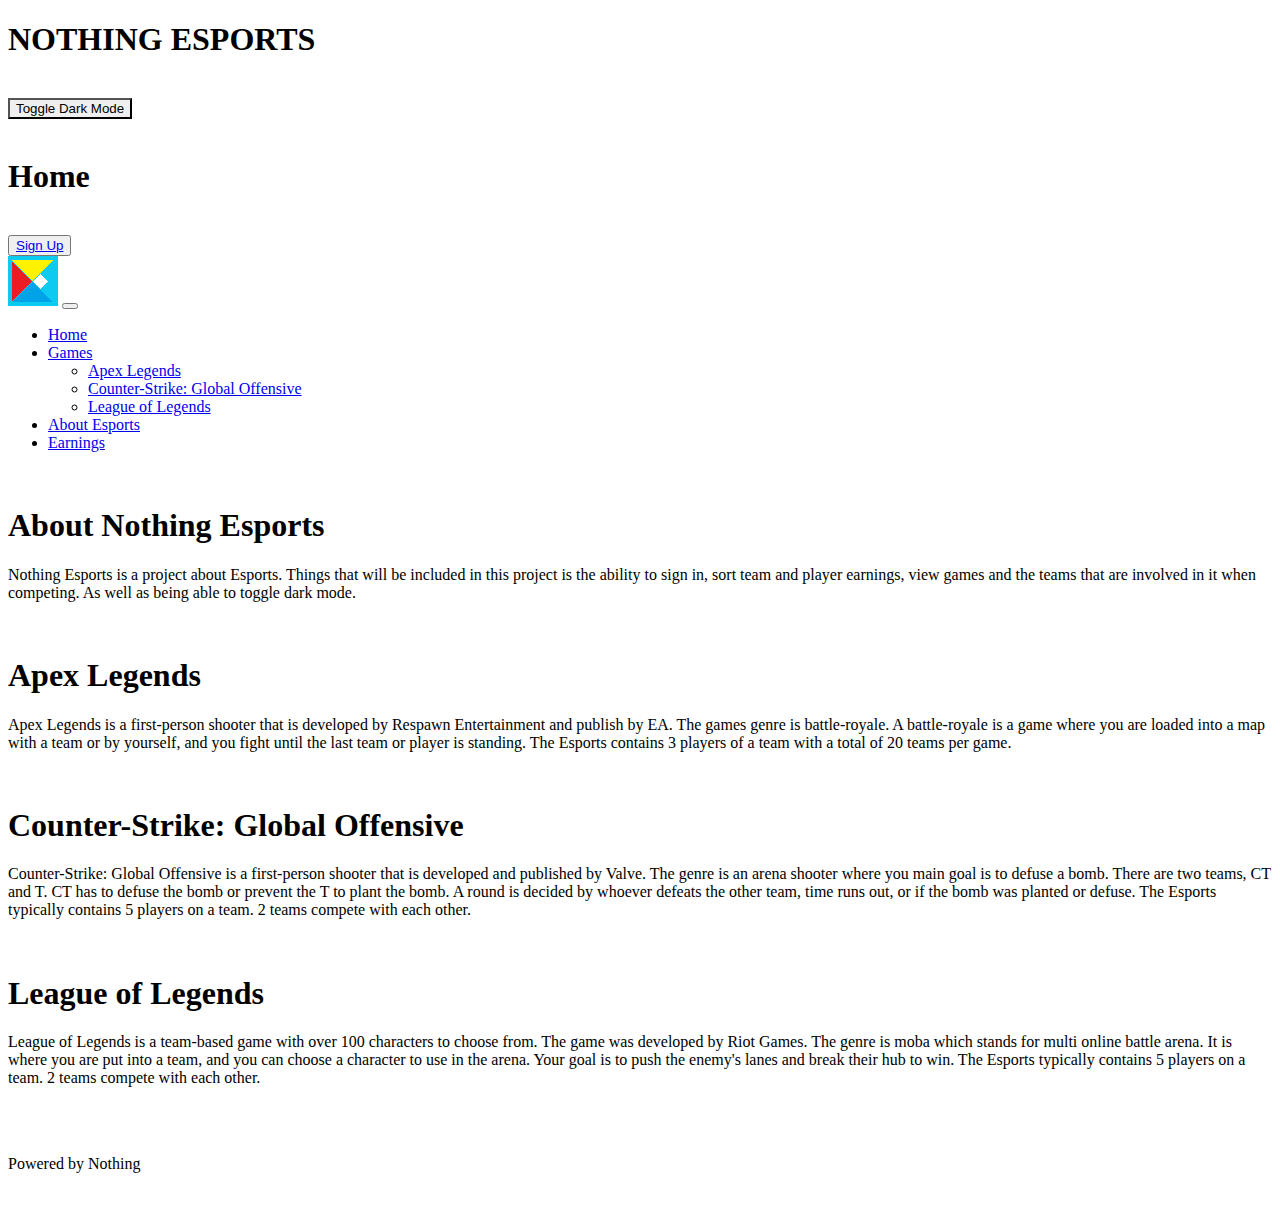
<file: index.html>
<!DOCTYPE html>
<html lang = "en">

<head>
  <meta charset = "utf-8">
  <meta name = "viewport" content = "width=device-width">
  <title>home</title>
  <link rel = "stylesheet" href = "https://cdn.jsdelivr.net/npm/bootstrap@5.1.3/dist/css/bootstrap.min.css" integrity = "sha384-1BmE4kWBq78iYhFldvKuhfTAU6auU8tT94WrHftjDbrCEXSU1oBoqyl2QvZ6jIW3" crossorigin = "anonymous">
  <link href="style.css" rel="stylesheet" type="text/css" />
</head>
<body onload = "loadUser(), getMode(), checkIfSignedIn()">
  <div class = "container-fluid">
    <div class = "row">
      <header class = "col-sm-8 bg-info text-dark">     
        <h1 class = "text-start">NOTHING ESPORTS</h1>
      </header>
      <header class = "col-sm-4 bg-info text-dark">
        <div class = "float-end"><br>
          <button class = "btn btn-dark" onclick = "toggleMode()" role = "toggleDarkMode" id = "buttonDesign">Toggle Dark Mode</button>
        </div>
      </header>
    </div>
    <div class = "row">
      <header class = "col-sm-8 bg-secondary text-white"><br>   
        <h1 class = "text-start">Home</h1>
      </header>
      <header class = "col-sm-4 bg-secondary text-white"><br>
        <button type = "button" class = "bg-success float-end"><a class = "text-white nav-link active" href = "Signup.html" id = "link"><span id = "signup">Sign Up</span></a></button>
      </header>
    </div>
    <div class = "row">
      <nav class = "col-sm-12 bg-info text-white navbar navbar-expand-lg navbar-light">
        <div class = "container-fluid">
          <img src = "Logos/WebsiteLogo.png" class = "img-fluid" alt = "Logo of the website"> 
          <button class = "navbar-toggler" type = "button" data-bs-toggle = "collapse" data-bs-target = "#navbarNavDropdown" role = "navbarNavDropdown" title = "navbarNavDropdown">
            <span class = "navbar-toggler-icon"></span>
          </button>
        <div class = "collapse navbar-collapse" id = "navbarNavDropdown">
          <ul class = "navbar-nav">
            <li class = "nav-item">
              <a class = "nav-link active" href = "index.html">Home</a>
            </li>
            <li class = "nav-item dropdown">
              <a class = "nav-link dropdown-toggle active" href = "#" id="navbarDropdownMenuLink" role = "navbarDropdownMenuLink" data-bs-toggle = "dropdown">Games</a>
              <ul class = "dropdown-menu bg-info">
                <li><a class = "dropdown-item" href = "ApexLegends.html">Apex Legends</a></li>
                <li><a class = "dropdown-item" href = "CSGO.html">Counter-Strike: Global Offensive</a></li>
                <li><a class = "dropdown-item" href = "LeagueofLegends.html">League of Legends</a></li>
              </ul>
            </li>
            <li class = "nav-item">
              <a class = "nav-link active" href = "AboutEsports.html">About Esports</a>
            </li>
            <li class = "nav-item">
              <a class = "nav-link active" href = "Earnings.html">Earnings</a>
            </li>
          </ul>
        </div>
      </div>
    </nav>
    </div><br>
    <div class = "row">
      <main class = "col-sm-6 text-center">
        <h1>About Nothing Esports</h1>
        <p>Nothing Esports is a project about Esports. Things that will be included in this project is the ability to sign in, sort team and player earnings, view games and the teams that are involved in it when competing. As well as being able to toggle dark mode.</p><br>
      </main>
      <main class = "col-sm-6 text-center">
        <h1>Apex Legends</h1>
        <p>Apex Legends is a first-person shooter that is developed by Respawn Entertainment and publish by EA. The games genre is battle-royale. A battle-royale is a game where you are loaded into a map with a team or by yourself, and you fight until the last team or player is standing. The Esports contains 3 players of a team with a total of 20 teams per game. </p><br>
        <h1>Counter-Strike: Global Offensive</h1>
        <p>Counter-Strike: Global Offensive is a first-person shooter that is developed and published by Valve. The genre is an arena shooter where you main goal is to defuse a bomb. There are two teams, CT and T. CT has to defuse the bomb or prevent the T to plant the bomb. A round is decided by whoever defeats the other team, time runs out, or if the bomb was planted or defuse. The Esports typically contains 5 players on a team. 2 teams compete with each other. </p><br>
        <h1>League of Legends</h1>
        <p>League of Legends is a team-based game with over 100 characters to choose from. The game was developed by Riot Games. The genre is moba which stands for multi online battle arena. It is where you are put into a team, and you can choose a character to use in the arena. Your goal is to push the enemy's lanes and break their hub to win. The Esports typically contains 5 players on a team. 2 teams compete with each other.</p><br>
      </main>
    </div>
    <div class = "row">
      <footer class = "col-sm-12 bg-secondary text-white"><br>
        <p class = "text-center">Powered by Nothing</p><br>
      </footer>
    </div>
  <script src = "https://cdn.jsdelivr.net/npm/bootstrap@5.1.3/dist/js/bootstrap.bundle.min.js" integrity="sha384-ka7Sk0Gln4gmtz2MlQnikT1wXgYsOg+OMhuP+IlRH9sENBO0LRn5q+8nbTov4+1p" crossorigin="anonymous"></script>
  <script src = "script.js"></script>
  </div>
</body>

</html>
</file>
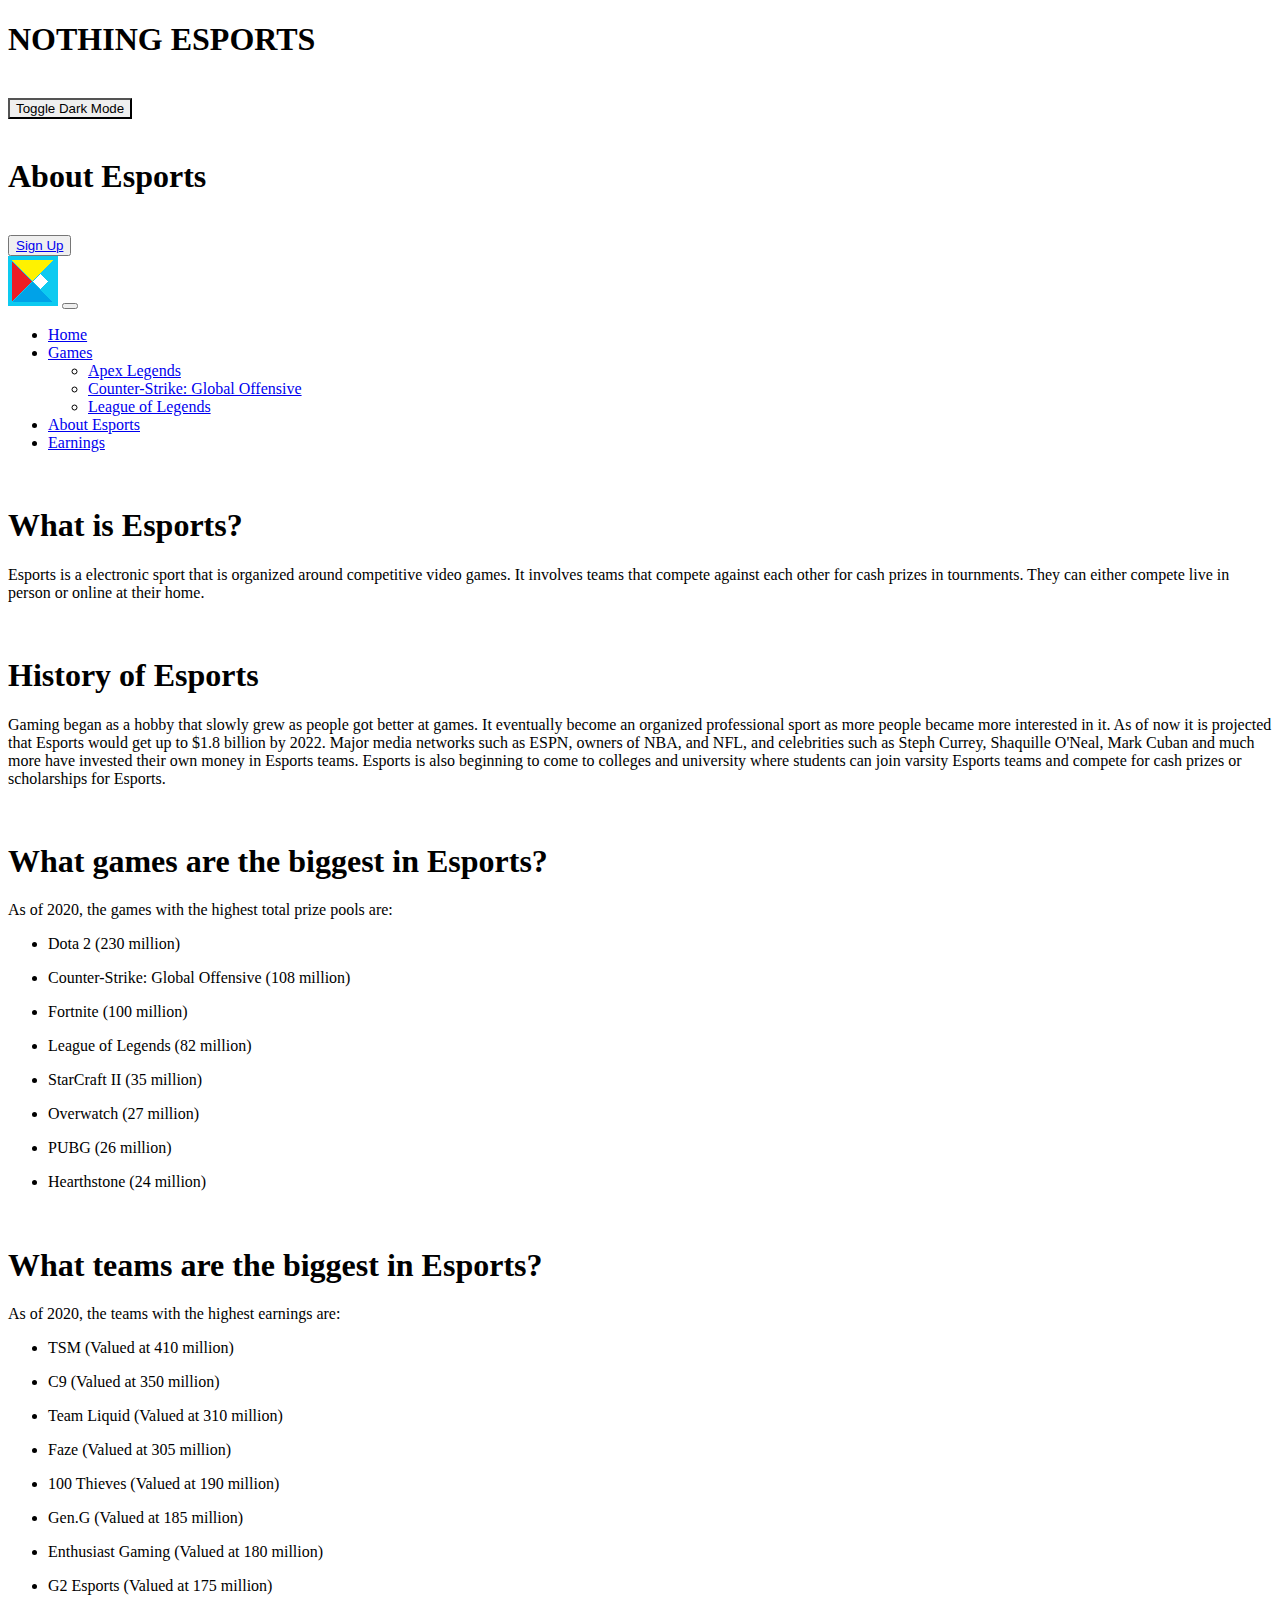
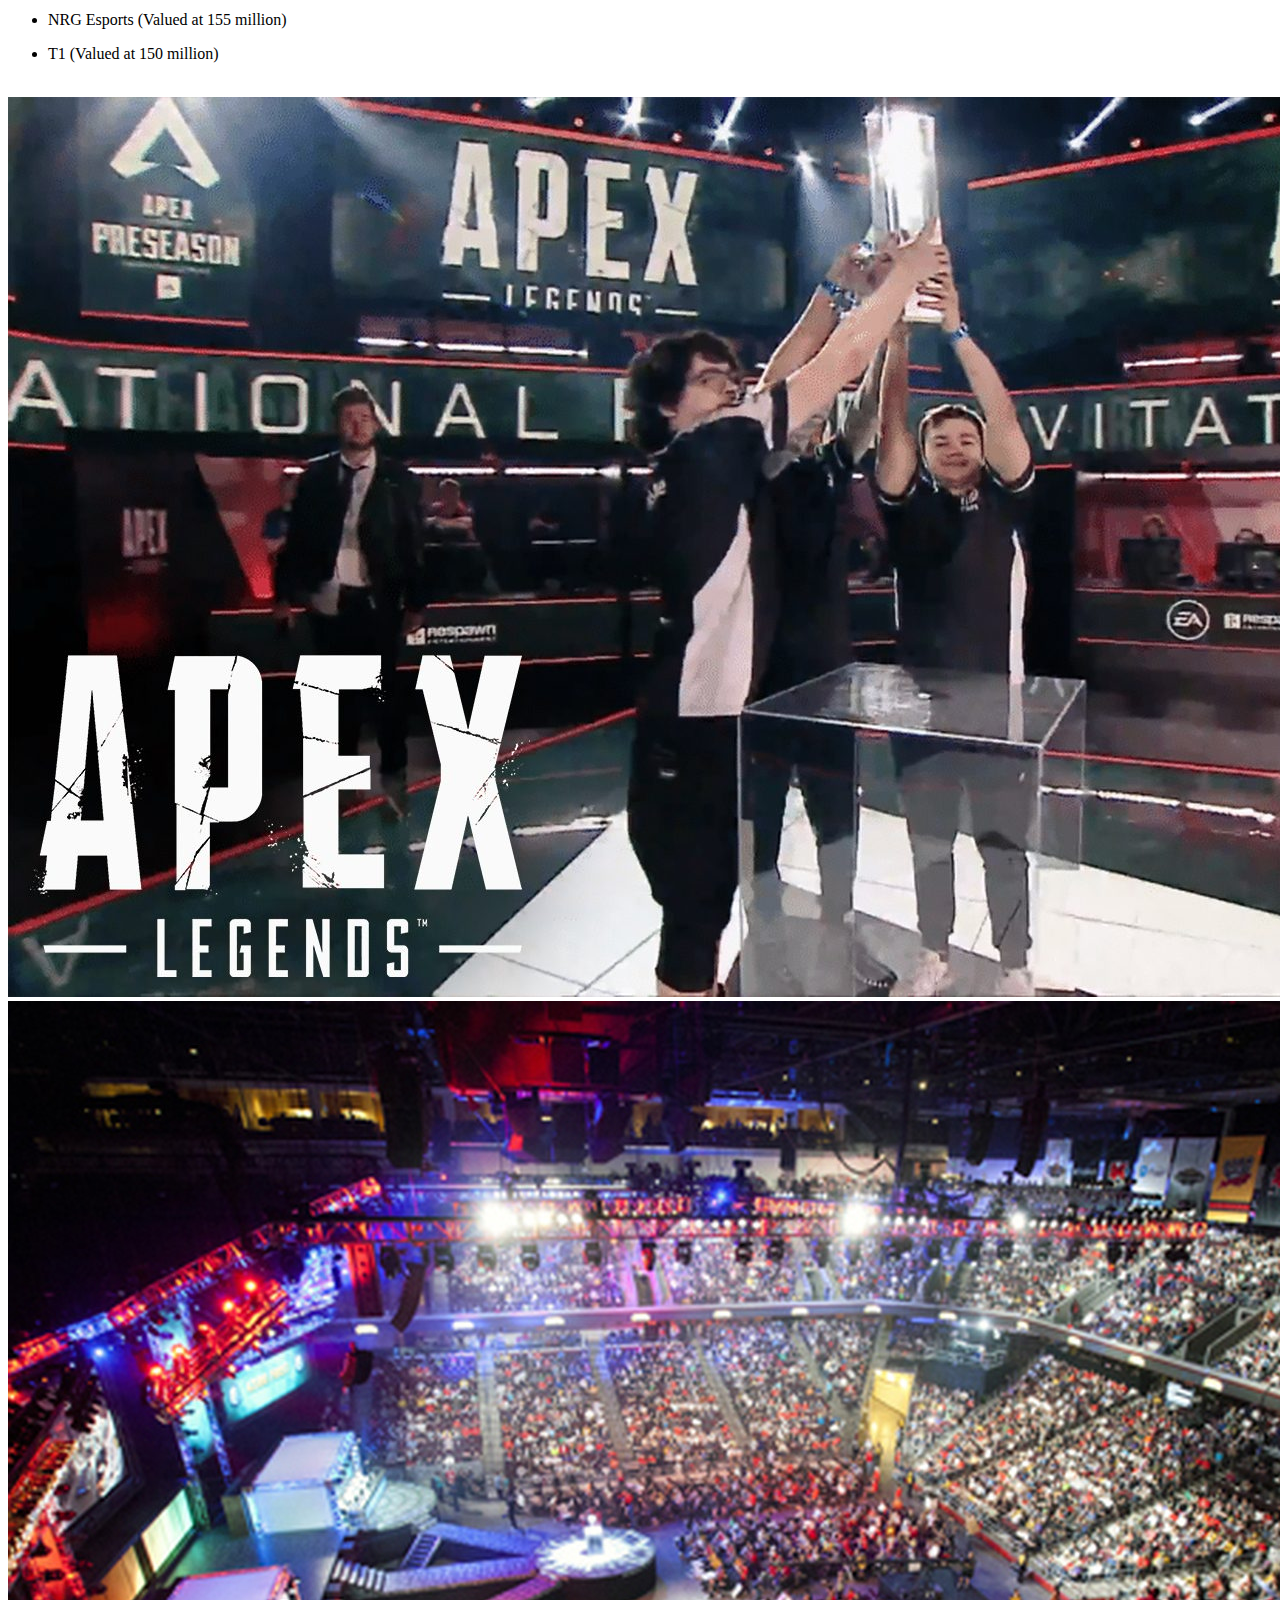
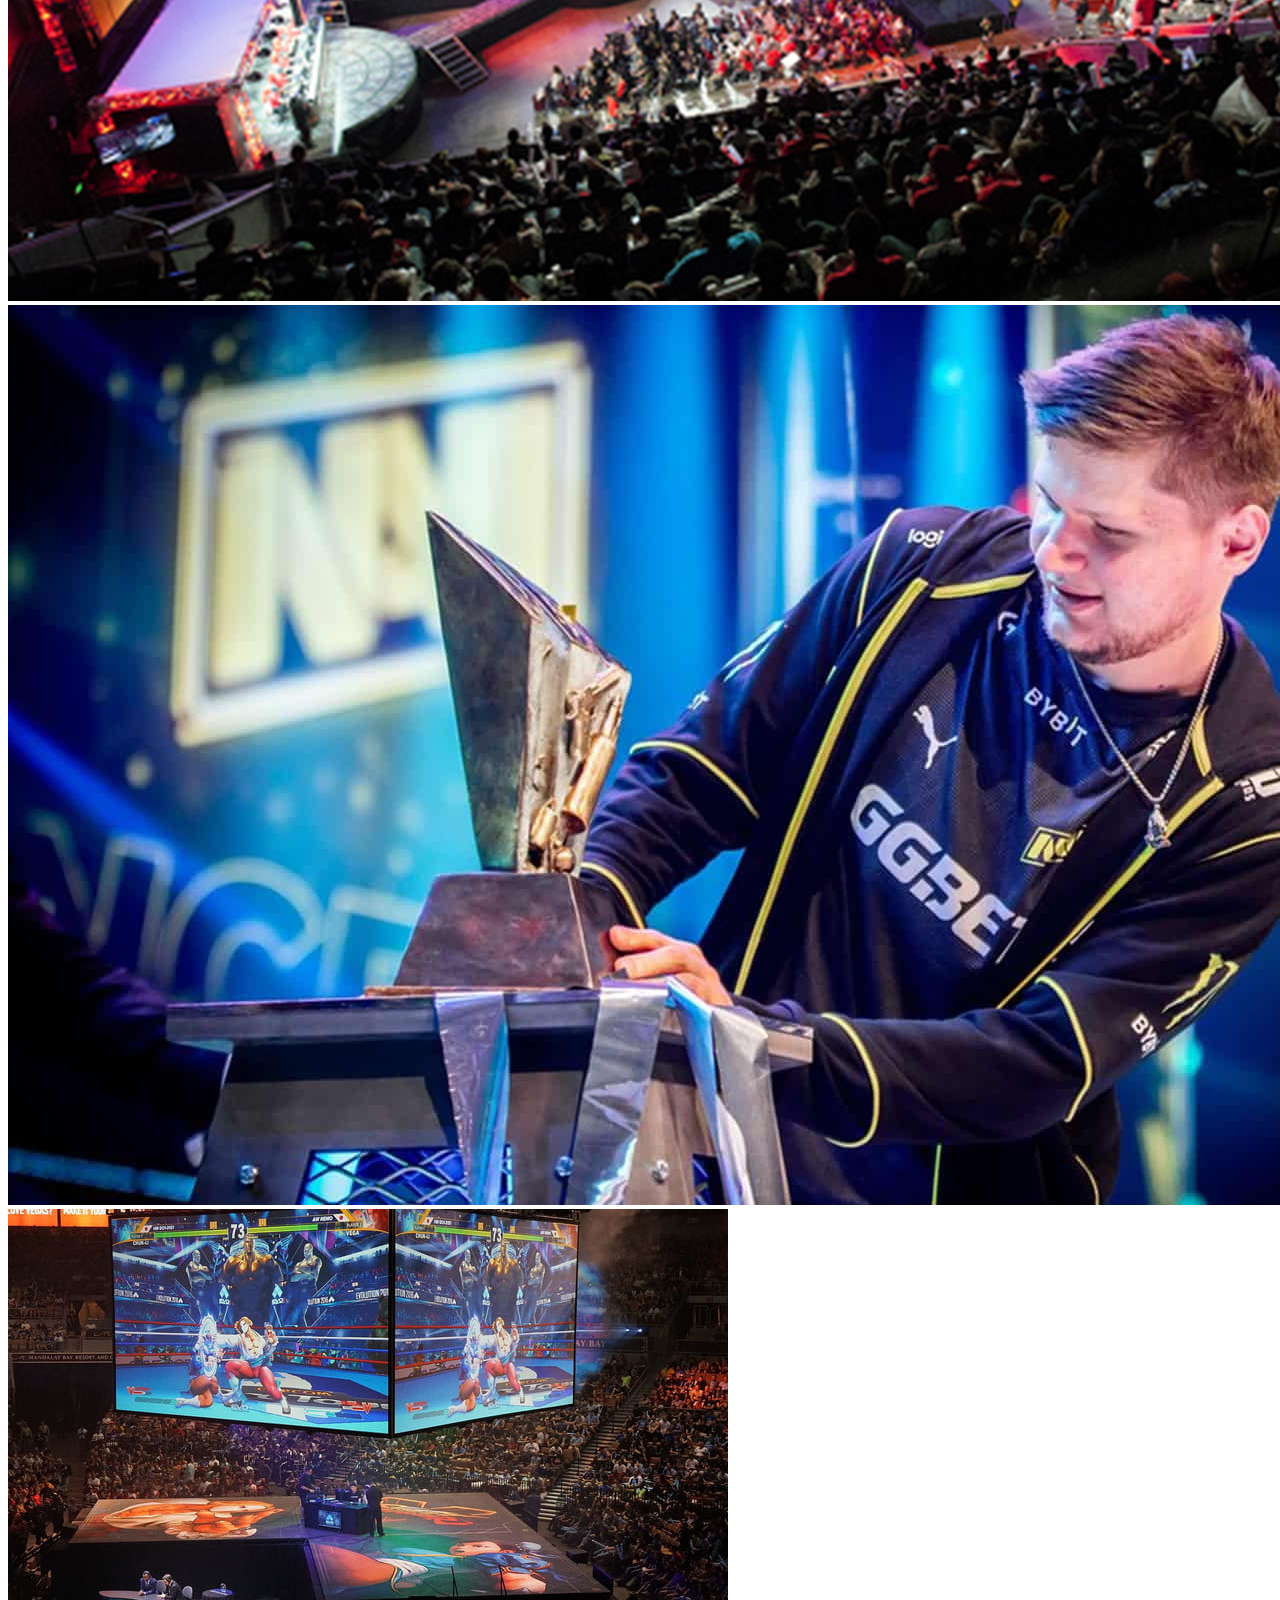
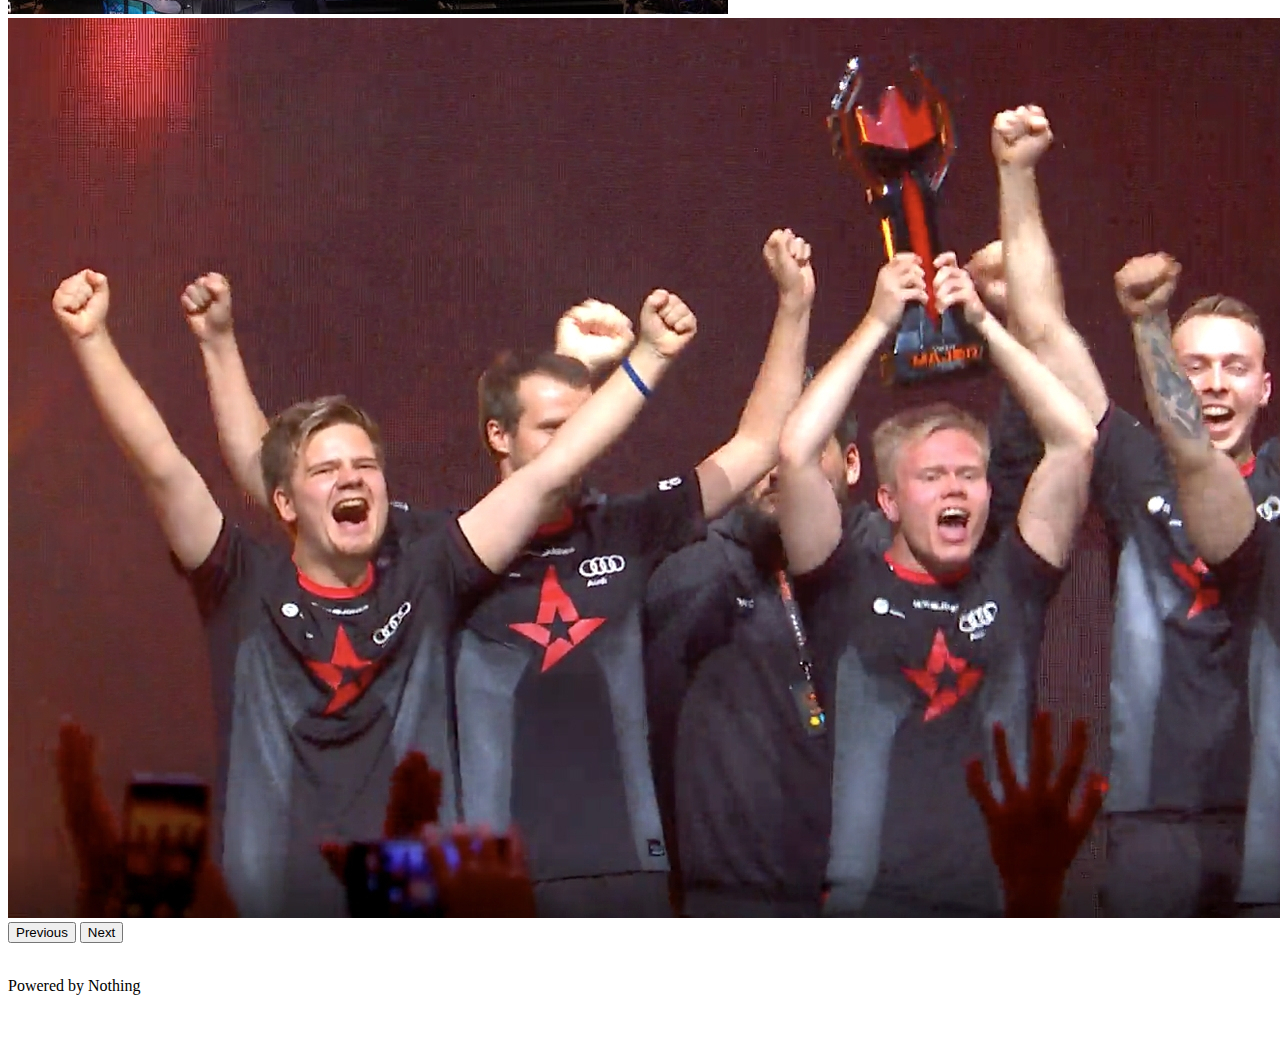
<file: AboutEsports.html>
<!DOCTYPE html>
<html lang = "en">

<head>
  <meta charset = "utf-8">
  <meta name = "viewport" content = "width=device-width">
  <title>about esports</title>
  <link rel = "stylesheet" href = "https://cdn.jsdelivr.net/npm/bootstrap@5.1.3/dist/css/bootstrap.min.css" integrity = "sha384-1BmE4kWBq78iYhFldvKuhfTAU6auU8tT94WrHftjDbrCEXSU1oBoqyl2QvZ6jIW3" crossorigin = "anonymous">
  <link href="style.css" rel="stylesheet" type="text/css" />
</head>
<body onload = "loadUser(), getMode(), checkIfSignedIn()">
  <div class = "container-fluid">
    <div class = "row">
      <header class = "col-sm-8 bg-info text-dark">     
        <h1 class = "text-start">NOTHING ESPORTS</h1>
      </header>
      <header class = "col-sm-4 bg-info text-dark"><br>
        <div class = "form-check form-switch float-end">
          <button class = "btn btn-dark" onclick = "toggleMode()" role = "toggleDarkMode" id = "buttonDesign">Toggle Dark Mode</button>
        </div>
      </header>
    </div>
    <div class = "row">
      <header class = "col-sm-8 bg-secondary text-white"><br> 
        <h1 class = "text-start">About Esports</h1>      
      </header>
      <header class = "col-sm-4 bg-secondary text-white"><br> 
        <button type = "button" class = "bg-success float-end"><a class = "text-white nav-link active" href = "Signup.html" id = "link"><span id = "signup">Sign Up</span></a></button>
      </header>
    </div>
    <div class = "row">
      <nav class = "col-sm-12 bg-info text-white navbar navbar-expand-lg navbar-light">
        <div class = "container-fluid">
          <img src = "Logos/WebsiteLogo.png" class = "img-fluid" alt = "Logo of the website">
          <button class = "navbar-toggler" type = "button" data-bs-toggle = "collapse" data-bs-target = "#navbarNavDropdown" role = "navbarNavDropdown" title = "navbarNavDropdown">
            <span class = "navbar-toggler-icon"></span>
          </button>
        <div class = "collapse navbar-collapse" id = "navbarNavDropdown">
          <ul class = "navbar-nav">
            <li class = "nav-item">
              <a class = "nav-link active" href = "index.html">Home</a>
            </li>
            <li class = "nav-item dropdown">
              <a class = "nav-link dropdown-toggle active" href = "#" id="navbarDropdownMenuLink" role = "navbarDropdownMenuLink" data-bs-toggle = "dropdown">Games</a>
              <ul class = "dropdown-menu bg-info">
                <li><a class = "dropdown-item" href = "ApexLegends.html">Apex Legends</a></li>
                <li><a class = "dropdown-item" href = "CSGO.html">Counter-Strike: Global Offensive</a></li>
                <li><a class = "dropdown-item" href = "LeagueofLegends.html">League of Legends</a></li>
              </ul>
            </li>
            <li class = "nav-item">
              <a class = "nav-link active" href = "AboutEsports.html">About Esports</a>
            </li>
            <li class = "nav-item">
              <a class = "nav-link active" href = "Earnings.html">Earnings</a>
            </li>
          </ul>
        </div>
      </div>
    </nav>
    </div><br>
    <div class = "row">
      <main class = "col-sm-6">
        <h1>What is Esports?</h1>
        <p>Esports is a electronic sport that is organized around competitive video games. It involves teams that compete against each other for cash prizes in tournments. They can either compete live in person or online at their home.</p><br>
        <h1>History of Esports</h1>
        <p>Gaming began as a hobby that slowly grew as people got better at games. It eventually become an organized professional sport as more people became more interested in it. As of now it is projected that Esports would get up to $1.8 billion by 2022. Major media networks such as ESPN, owners of NBA, and NFL, and celebrities such as Steph Currey, Shaquille O'Neal, Mark Cuban and much more have invested their own money in Esports teams. Esports is also beginning to come to colleges and university where students can join varsity Esports teams and compete for cash prizes or scholarships for Esports.</p><br>
        <h1>What games are the biggest in Esports?</h1>
        <p>As of 2020, the games with the highest total prize pools are:</p>
        <ul>
          <li><p>Dota 2 (230 million)</p></li>
          <li><p>Counter-Strike: Global Offensive (108 million)</p></li>
          <li><p>Fortnite (100 million)</p></li>
          <li><p>League of Legends (82 million)</p></li>
          <li><p>StarCraft II (35 million)</p></li>
          <li><p>Overwatch (27 million)</p></li>
          <li><p>PUBG (26 million)</p></li>
          <li><p>Hearthstone (24 million)</p></li>
        </ul>
        <br>
        <h1>What teams are the biggest in Esports?</h1>
        <!-- https://www.forbes.com/sites/christinasettimi/2020/12/05/the-most-valuable-esports-companies-2020/?sh=2332afe673d0 -->
        <p>As of 2020, the teams with the highest earnings are:</p>
        <ul>
          <li><p>TSM (Valued at 410 million)</p></li>
          <li><p>C9 (Valued at 350 million)</p></li>
          <li><p>Team Liquid (Valued at 310 million)</p></li>
          <li><p>Faze (Valued at 305 million)</p></li>
          <li><p>100 Thieves (Valued at 190 million)</p></li>
          <li><p>Gen.G (Valued at 185 million)</p></li>
          <li><p>Enthusiast Gaming (Valued at 180 million)</p></li>
          <li><p>G2 Esports (Valued at 175 million)</p></li>
          <li><p>NRG Esports (Valued at 155 million)</p></li>
          <li><p>T1 (Valued at 150 million)</p></li>
        </ul>
        <br>
      </main>
      <main class = "col-sm-6">
        <!--https://getbootstrap.com/docs/5.1/components/carousel/ with controls carousel-->
        <div id = "carouselControl" class = "carousel slide" data-bs-ride = "carousel">
          <div class = "carousel-inner">
            <div class = "carousel-item active">
              <img src = "CarouselImages/TSMALWIN.jpg" class = "d-block w-100" alt = "Team Solomid Apex Legends team lifting trophy">
            </div>
            <div class = "carousel-item">
              <img src = "CarouselImages/LOLLIVETOURNAMENT.jpg" class = "d-block w-100" alt = "Indoor stadium of League of Legends tournament">
            </div>
            <div class = "carousel-item">
              <img src = "CarouselImages/S1MPLE.jpg" class = "d-block w-100" alt = "S1mple from the team NaVi standing beside trophy">
            </div>
            <div class = "carousel-item">
              <img src = "CarouselImages/EVO.jpg" class = "d-block w-100" alt = "Indoor stadium of EVO tournment">
            </div>
            <div class = "carousel-item">
              <img src = "CarouselImages/ASTRALIS.jpg" class = "d-block w-100" alt = "Astralis CSGO team lifting trophy">
            </div>
          </div>
          <button class = "carousel-control-prev" type = "button" data-bs-target = "#carouselControl" data-bs-slide = "prev">
            <span class = "carousel-control-prev-icon"></span>
            <span class = "visually-hidden">Previous</span>
          </button>
          <button class = "carousel-control-next" type = "button" data-bs-target = "#carouselControl" data-bs-slide = "next">
            <span class = "carousel-control-next-icon"></span>
            <span class = "visually-hidden">Next</span>
          </button>
        </div>
      </main>
    </div>
    <div class = "row">
      <footer class = "col-sm-12 bg-secondary text-white"><br>
        <p class = "text-center">Powered by Nothing</p><br>
      </footer>
    </div>
  <script src = "https://cdn.jsdelivr.net/npm/bootstrap@5.1.3/dist/js/bootstrap.bundle.min.js" integrity="sha384-ka7Sk0Gln4gmtz2MlQnikT1wXgYsOg+OMhuP+IlRH9sENBO0LRn5q+8nbTov4+1p" crossorigin="anonymous"></script>
  <script src = "script.js"></script>
  </div>
</body>
</html>
</file>
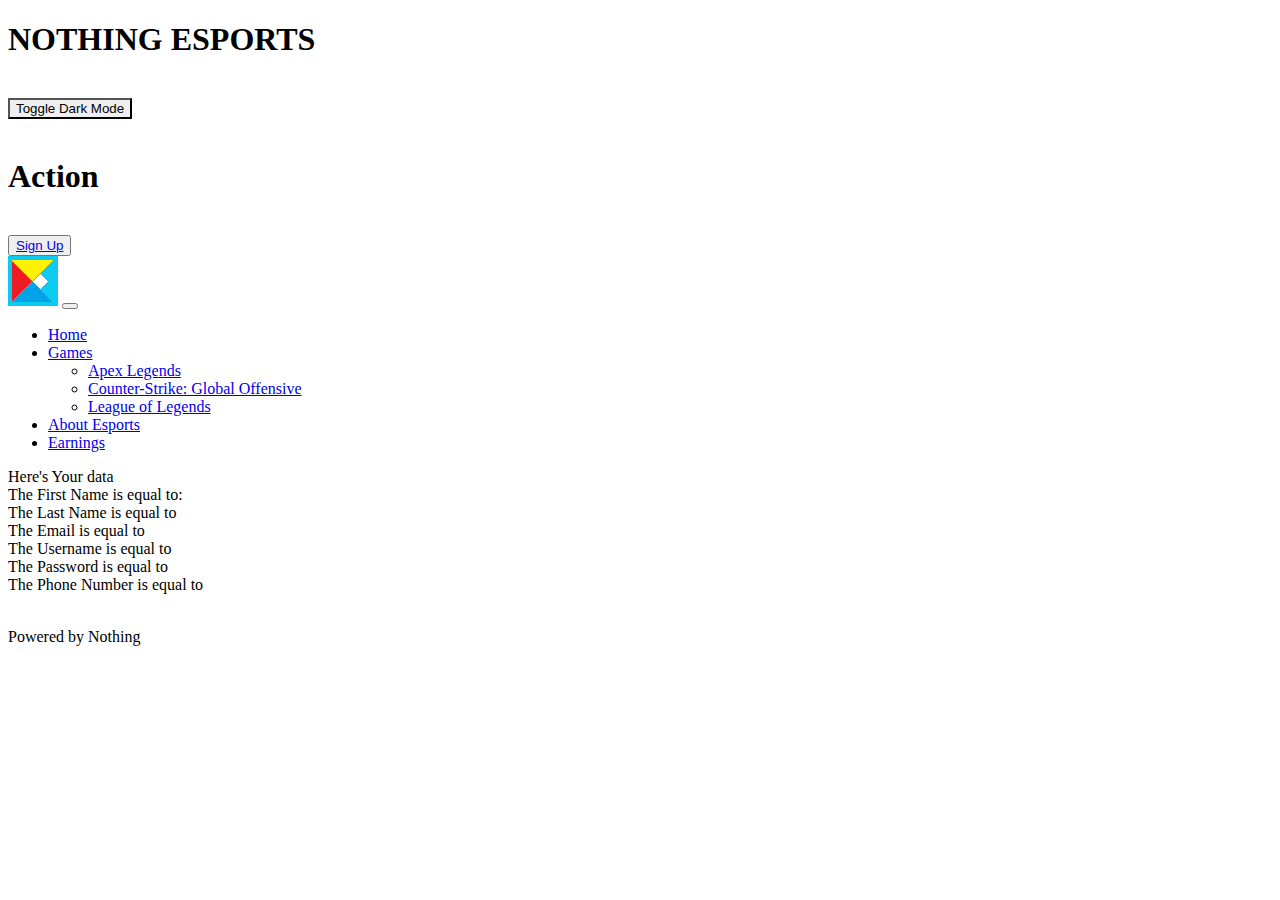
<file: Action.html>
<!DOCTYPE html>
<html lang = "en">

<head>
  <meta charset = "utf-8">
  <meta name = "viewport" content = "width=device-width">
  <title>action</title>
  <link rel = "stylesheet" href = "https://cdn.jsdelivr.net/npm/bootstrap@5.1.3/dist/css/bootstrap.min.css" integrity = "sha384-1BmE4kWBq78iYhFldvKuhfTAU6auU8tT94WrHftjDbrCEXSU1oBoqyl2QvZ6jIW3" crossorigin = "anonymous">
  <link href="style.css" rel="stylesheet" type="text/css" />
</head>
<body onload = "addValues(), loadUser(), getMode(), checkIfSignedIn()">
  <div class = "container-fluid">
    <div class = "row">
      <header class = "col-sm-8 bg-info text-dark">     
        <h1 class = "text-start">NOTHING ESPORTS</h1>
      </header>
      <header class = "col-sm-4 bg-info text-dark"><br>
        <div class = "form-check form-switch float-end">
          <button class = "btn btn-dark" onclick = "toggleMode()" role = "toggleDarkMode" id = "buttonDesign">Toggle Dark Mode</button>
        </div>
      </header>
    </div>
    <div class = "row">
      <header class = "col-sm-8 bg-secondary text-white"><br>   
        <h1 class = "text-start">Action</h1>
      </header>
      <header class = "col-sm-4 bg-secondary text-white"><br>
        <button type = "button" class = "bg-success float-end"><a class = "text-white nav-link active" href = "Signup.html" id = "link"><span id = "signup">Sign Up</span></a></button>  
      </header>
    </div>
    <div class = "row">
      <nav class = "col-sm-12 bg-info text-white navbar navbar-expand-lg navbar-light">
        <div class = "container-fluid">
          <img src = "Logos/WebsiteLogo.png" class = "img-fluid" alt = "Logo of the website"> 
          <button class = "navbar-toggler" type = "button" data-bs-toggle = "collapse" data-bs-target = "#navbarNavDropdown" role = "navbarNavDropdown" title = "navbarNavDropdown">
            <span class = "navbar-toggler-icon"></span>
          </button>
        <div class = "collapse navbar-collapse" id = "navbarNavDropdown">
          <ul class = "navbar-nav">
            <li class = "nav-item">
              <a class = "nav-link active" href = "index.html">Home</a>
            </li>
            <li class = "nav-item dropdown">
              <a class = "nav-link dropdown-toggle active" href = "#" id="navbarDropdownMenuLink" role = "navbarDropdownMenuLink" data-bs-toggle = "dropdown"">Games</a>
              <ul class = "dropdown-menu bg-info">
                <li><a class = "dropdown-item" href = "ApexLegends.html">Apex Legends</a></li>
                <li><a class = "dropdown-item" href = "CSGO.html">Counter-Strike: Global Offensive</a></li>
                <li><a class = "dropdown-item" href = "LeagueofLegends.html">League of Legends</a></li>
              </ul>
            </li>
            <li class = "nav-item">
              <a class = "nav-link active" href = "AboutEsports.html">About Esports</a>
            </li>
            <li class = "nav-item">
              <a class = "nav-link active" href = "Earnings.html">Earnings</a>
            </li>
          </ul>
        </div>
      </div>
    </nav>
    </div>
    <div class = "row">
      <main class = "col-sm-12">
        <div id = "action-container">
        <div id = "heresdata">
          Here's Your data
        </div>
          The First Name is equal to: <span id = "data"> First Name</span><br> 
          The Last Name is equal to <span id = "data1"> Last Name</span><br>
          The Email is equal to <span id = "data2"> Email</span><br>
          The Username is equal to <span id = "data3"> Username</span><br>
          The Password is equal to <span id = "data4"> Password</span><br>
          The Phone Number is equal to <span id = "data5"> Phone Number</span><br>
        </div>
      </main>
    </div>
    <div class = "row">
      <footer class = "col-sm-12 bg-secondary text-white"><br>
        <p class = "text-center">Powered by Nothing</p><br>
      </footer>
    </div>
  <script src = "https://cdn.jsdelivr.net/npm/bootstrap@5.1.3/dist/js/bootstrap.bundle.min.js" integrity="sha384-ka7Sk0Gln4gmtz2MlQnikT1wXgYsOg+OMhuP+IlRH9sENBO0LRn5q+8nbTov4+1p" crossorigin="anonymous"></script>
  <script src = "script.js"></script>
  </div>
</body>

</html>
</file>
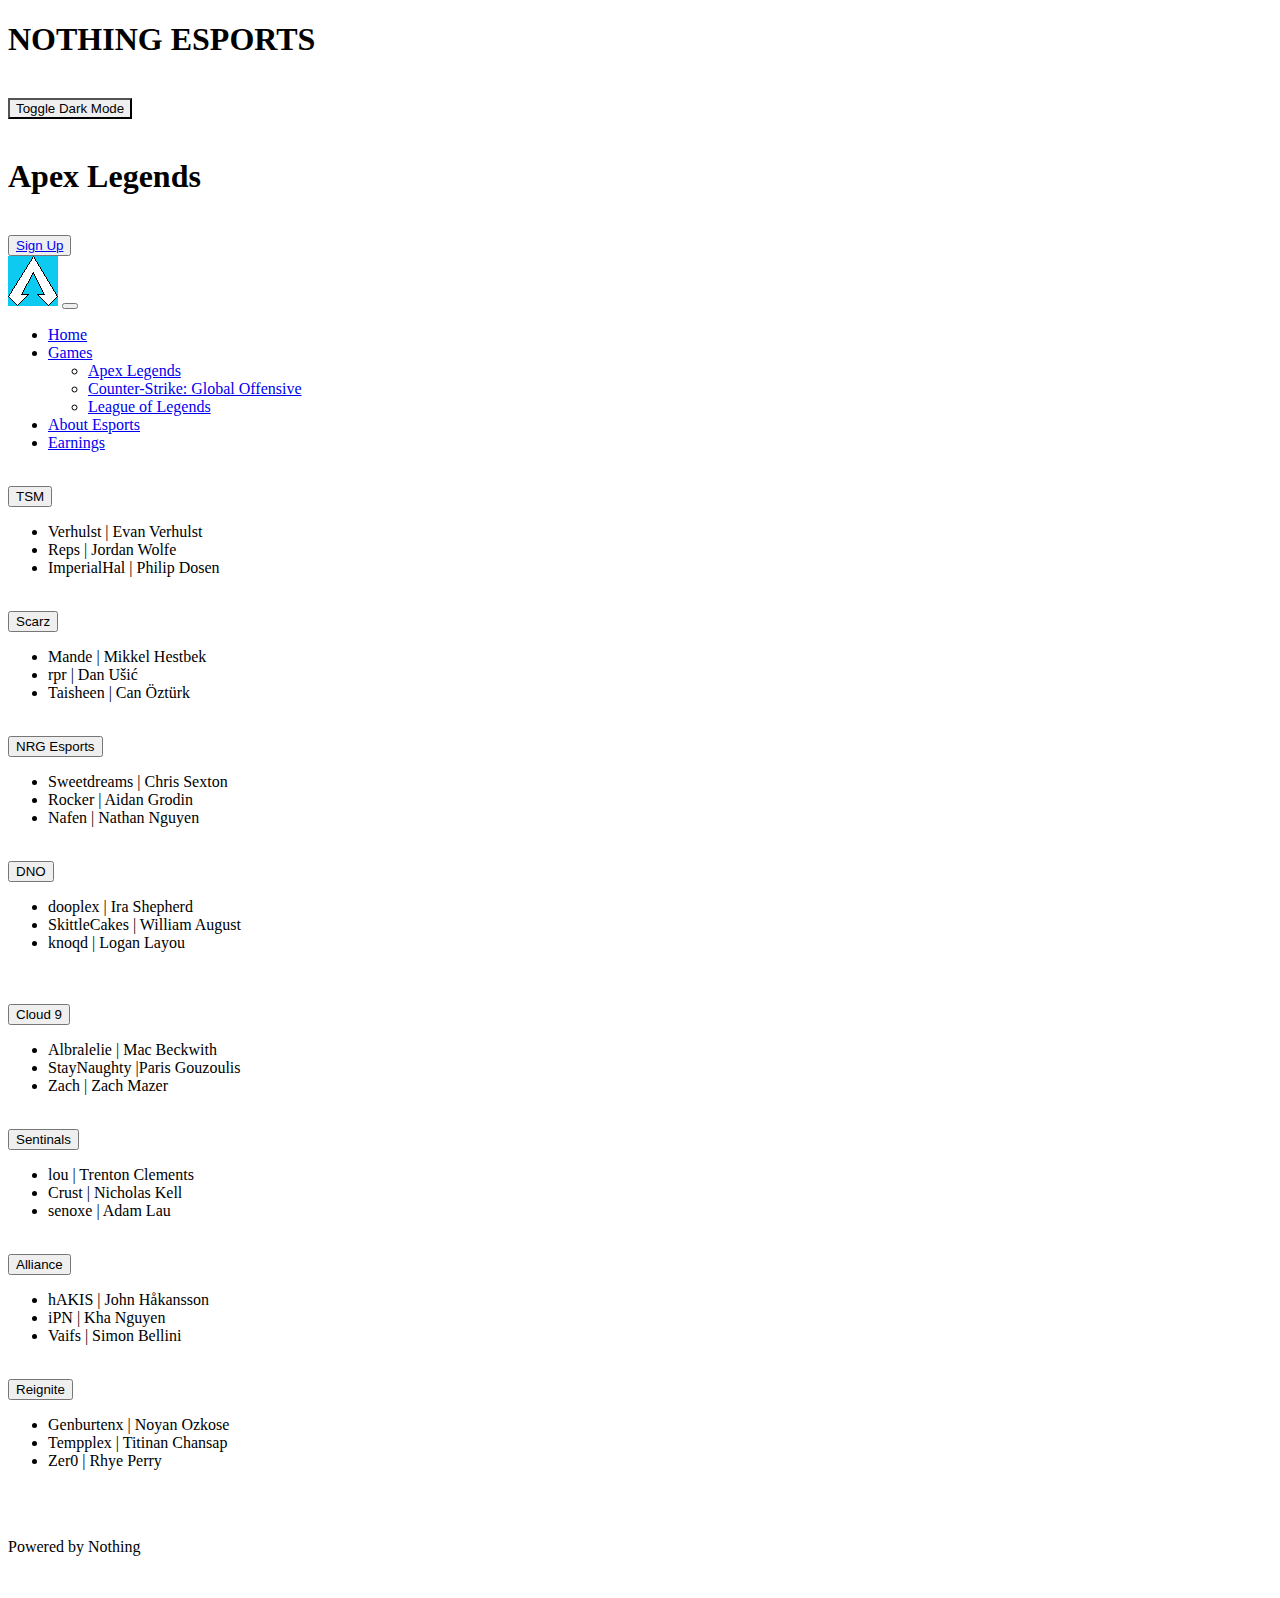
<file: ApexLegends.html>
<!DOCTYPE html>
<html lang = "en">

<head>
  <meta charset = "utf-8">
  <meta name = "viewport" content = "width=device-width">
  <title>apex legends</title>
  <link rel = "stylesheet" href = "https://cdn.jsdelivr.net/npm/bootstrap@5.1.3/dist/css/bootstrap.min.css" integrity = "sha384-1BmE4kWBq78iYhFldvKuhfTAU6auU8tT94WrHftjDbrCEXSU1oBoqyl2QvZ6jIW3" crossorigin = "anonymous">
  <link href="style.css" rel="stylesheet" type="text/css" />
</head>
<body onload = "loadUser(), getMode(), checkIfSignedIn()">
  <div class = "container-fluid">
    <div class = "row">
      <header class = "col-sm-8 bg-info text-dark">     
        <h1 class = "text-start">NOTHING ESPORTS</h1>
      </header>
      <header class = "col-sm-4 bg-info text-dark"><br>
        <div class = "form-check form-switch float-end">
          <button class = "btn btn-dark" onclick = "toggleMode()" role = "toggleDarkMode" id = "buttonDesign">Toggle Dark Mode</button>
        </div>
      </header>
    </div>
    <div class = "row">
      <header class = "col-sm-8 bg-secondary text-white"><br> 
        <h1 class = "text-start">Apex Legends</h1>      
      </header>
      <header class = "col-sm-4 bg-secondary text-white"><br> 
        <button type = "button" class = "bg-success float-end"><a class = "text-white nav-link active" href = "Signup.html" id = "link"><span id = "signup">Sign Up</span></a></button>   
      </header>
    </div>
    <div class = "row">
      <nav class = "col-sm-12 bg-info text-white navbar navbar-expand-lg navbar-light">
        <div class = "container-fluid">
          <img src = "Logos/ApexLogo.png" class = "img-fluid" alt = "Logo of Apex Legends">
          <button class = "navbar-toggler" type = "button" data-bs-toggle = "collapse" data-bs-target = "#navbarNavDropdown" role = "navbarNavDropdown" title = "navbarNavDropdown">
            <span class = "navbar-toggler-icon"></span>
          </button>
        <div class = "collapse navbar-collapse" id = "navbarNavDropdown">
          <ul class = "navbar-nav">
            <li class = "nav-item">
              <a class = "nav-link active" href = "index.html">Home</a>
            </li>
            <li class = "nav-item dropdown">
              <a class = "nav-link dropdown-toggle active" href = "#" id="navbarDropdownMenuLink" role = "navbarDropdownMenuLink" data-bs-toggle = "dropdown">Games</a>
              <ul class = "dropdown-menu bg-info">
                <li><a class = "dropdown-item" href = "ApexLegends.html">Apex Legends</a></li>
                <li><a class = "dropdown-item" href = "CSGO.html">Counter-Strike: Global Offensive</a></li>
                <li><a class = "dropdown-item" href = "LeagueofLegends.html">League of Legends</a></li>
              </ul>
            </li>
            <li class = "nav-item">
              <a class = "nav-link active" href = "AboutEsports.html">About Esports</a>
            </li>
            <li class = "nav-item">
              <a class = "nav-link active" href = "Earnings.html">Earnings</a>
            </li>
          </ul>
        </div>
      </div>
    </nav>
    </div>
    <div class = "row">
      <main class = "col-sm-6 text-center"><br>
        <div class = "container-fluid">
          <button class = "navbar-toggler" type = "button" data-bs-toggle = "collapse" data-bs-target = "#TSMDropdown" role = "TSMDropdown">
            <span class = "btn btn-dark">TSM</span>
          </button>
          <div class = "collapse" id = "TSMDropdown">
            <ul class = "navbar-nav btn btn-dark">
              <li>
                Verhulst | Evan Verhulst
              </li>
              <li>
                Reps | Jordan Wolfe
              </li>
              <li>
                ImperialHal | Philip Dosen
              </li>
            </ul>
          </div>
        </div><br>
        <div class = "container-fluid">
          <button class = "navbar-toggler" type = "button" data-bs-toggle = "collapse" data-bs-target = "#SZDropdown" role = "SZDropdown">
            <span class = "btn btn-dark">Scarz</span>
          </button>
          <div class = "collapse" id = "SZDropdown">
            <ul class = "navbar-nav btn btn-dark">
              <li>
                Mande	| Mikkel Hestbek
              </li>
              <li>
                rpr | Dan Ušić
              </li>
              <li>
                Taisheen | Can Öztürk
              </li>
            </ul>
          </div>
        </div><br>
        <div class = "container-fluid">
          <button class = "navbar-toggler" type = "button" data-bs-toggle = "collapse" data-bs-target = "#NRGDropdown" role = "NRGDropdown">
            <span class = "btn btn-dark">NRG Esports</span>
          </button>
          <div class = "collapse" id = "NRGDropdown">
            <ul class = "navbar-nav btn btn-dark">
              <li>
                Sweetdreams | Chris Sexton
              </li>
              <li>
                Rocker | Aidan Grodin
              </li>
              <li>
                Nafen | Nathan Nguyen
              </li>
            </ul>
          </div>
        </div><br>
        <div class = "container-fluid">
          <button class = "navbar-toggler" type = "button" data-bs-toggle = "collapse" data-bs-target = "#DNODropdown" role = "DNODropdown">
            <span class = "btn btn-dark">DNO</span>
          </button>
          <div class = "collapse" id = "DNODropdown">
            <ul class = "navbar-nav btn btn-dark">
              <li>
                dooplex	| Ira Shepherd	
              </li>
              <li>
                SkittleCakes | William August	
              </li>
              <li>
                 knoqd | Logan Layou
              </li>
            </ul>
          </div>
        </div><br>
      </main>
      <main class = "col-sm-6 text-center"><br>
        <div class = "container-fluid">
          <button class = "navbar-toggler" type = "button" data-bs-toggle = "collapse" data-bs-target = "#C9Dropdown" role = "C9Dropdown">
            <span class = "btn btn-dark">Cloud 9</span>
          </button>
          <div class = "collapse" id = "C9Dropdown">
            <ul class = "navbar-nav btn btn-dark">
              <li>
                Albralelie | Mac Beckwith
              </li>
              <li>
                StayNaughty |Paris Gouzoulis
              </li>
              <li>
                Zach | Zach Mazer
              </li>
            </ul>
          </div>
        </div><br>
        <div class = "container-fluid">
          <button class = "navbar-toggler" type = "button" data-bs-toggle = "collapse" data-bs-target = "#SenDropdown" role = "SenDropdown">
            <span class = "btn btn-dark">Sentinals</span>
          </button>
          <div class = "collapse" id = "SenDropdown">
            <ul class = "navbar-nav btn btn-dark">
              <li>
                lou | Trenton Clements
              </li>
              <li>
                Crust | Nicholas Kell
              </li>
              <li>
                senoxe | Adam Lau
              </li>
            </ul>
          </div>
        </div><br>
        <div class = "container-fluid">
          <button class = "navbar-toggler" type = "button" data-bs-toggle = "collapse" data-bs-target = "#AllianceDropdown" role = "C9Dropdown">
            <span class = "btn btn-dark">Alliance</span>
          </button>
          <div class = "collapse" id = "AllianceDropdown">
            <ul class = "navbar-nav btn btn-dark">
              <li>
                hAKIS	| John Håkansson
              </li>
              <li>
                iPN | Kha Nguyen
              </li>
              <li>
                 Vaifs | Simon Bellini
              </li>
            </ul>
          </div>
        </div><br>
        <div class = "container-fluid">
          <button class = "navbar-toggler" type = "button" data-bs-toggle = "collapse" data-bs-target = "#RigDropdown" role = "RigDropdown">
            <span class = "btn btn-dark">Reignite</span>
          </button>
          <div class = "collapse" id = "RigDropdown">
            <ul class = "navbar-nav btn btn-dark">
              <li>
                Genburtenx | Noyan Ozkose	
              </li>
              <li>
                Tempplex | Titinan Chansap	
              </li>
              <li>
                Zer0 | Rhye Perry
              </li>
            </ul>
          </div>
        </div><br>
      </main>
    </div>
    <div class = "row">
      <footer class = "col-sm-12 bg-secondary text-white"><br>
        <p class = "text-center">Powered by Nothing</p><br>
      </footer>
    </div>
  <script src = "https://cdn.jsdelivr.net/npm/bootstrap@5.1.3/dist/js/bootstrap.bundle.min.js" integrity="sha384-ka7Sk0Gln4gmtz2MlQnikT1wXgYsOg+OMhuP+IlRH9sENBO0LRn5q+8nbTov4+1p" crossorigin="anonymous"></script>
  <script src = "script.js"></script>
  </div>
</body>

</html>
</file>
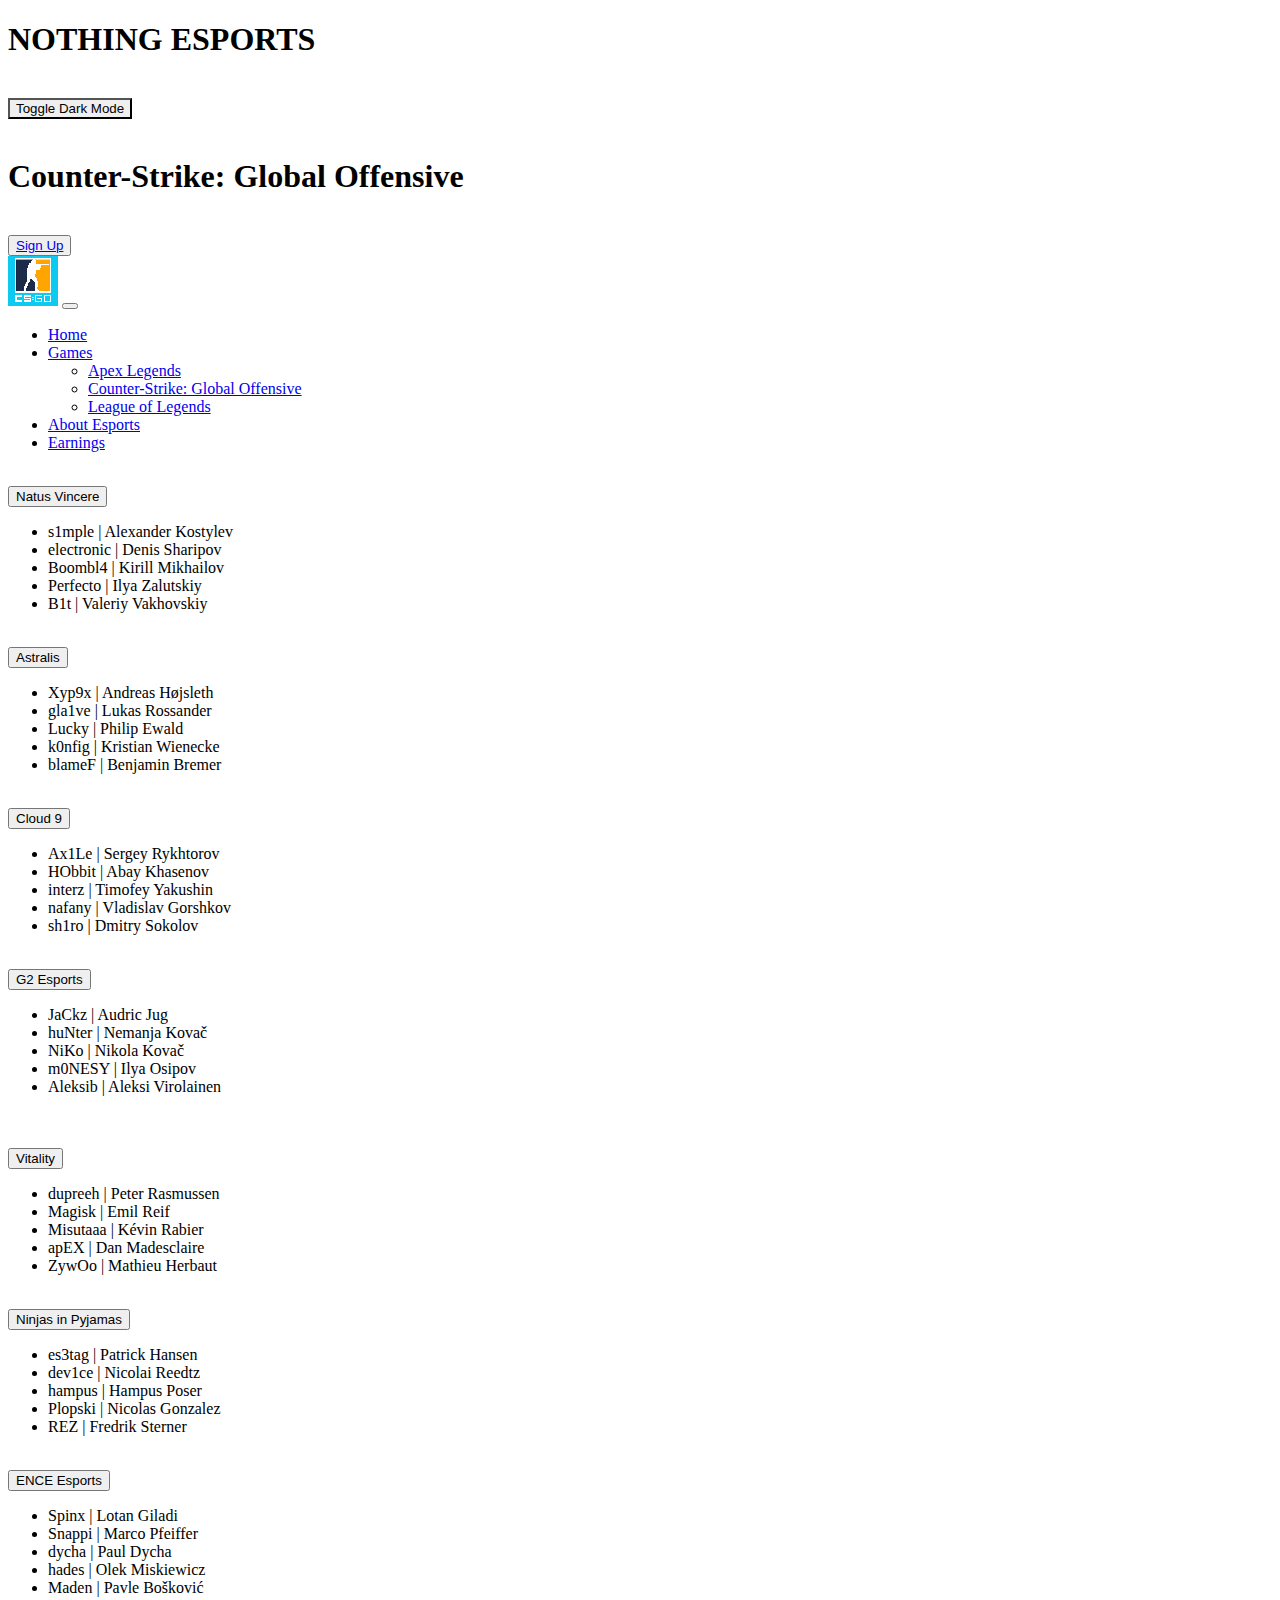
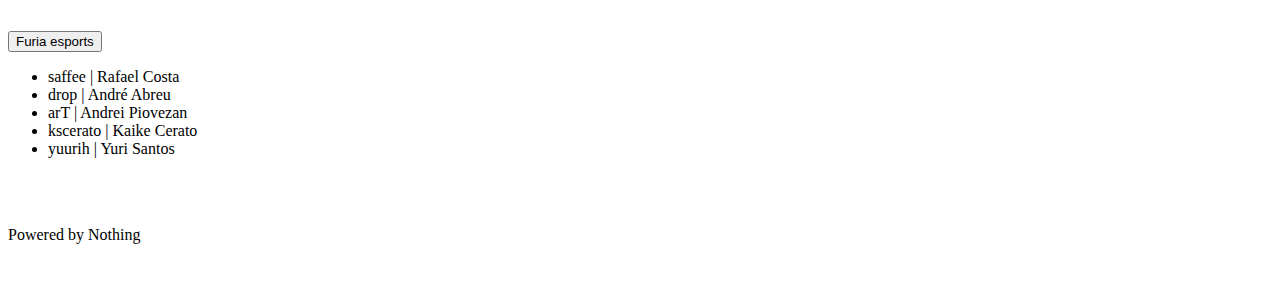
<file: CSGO.html>
<!DOCTYPE html>
<html lang = "en">

<head>
  <meta charset = "utf-8">
  <meta name = "viewport" content = "width=device-width">
  <title>counter-strike: global offensive</title>
  <link rel = "stylesheet" href = "https://cdn.jsdelivr.net/npm/bootstrap@5.1.3/dist/css/bootstrap.min.css" integrity = "sha384-1BmE4kWBq78iYhFldvKuhfTAU6auU8tT94WrHftjDbrCEXSU1oBoqyl2QvZ6jIW3" crossorigin = "anonymous">
  <link href="style.css" rel="stylesheet" type="text/css" />
</head>
<body onload = "loadUser(), getMode(), checkIfSignedIn()">
  <div class = "container-fluid">
    <div class = "row">
      <header class = "col-sm-8 bg-info text-dark">     
        <h1 class = "text-start">NOTHING ESPORTS</h1>
      </header>
      <header class = "col-sm-4 bg-info text-dark"><br>
        <div class = "form-check form-switch float-end">
          <button class = "btn btn-dark" onclick = "toggleMode()" role = "toggleDarkMode" id = "buttonDesign">Toggle Dark Mode</button>
        </div>
      </header>
    </div>
    <div class = "row">
      <header class = "col-sm-8 bg-secondary text-white"><br> 
        <h1 class = "text-start">Counter-Strike: Global Offensive</h1>      
      </header>
      <header class = "col-sm-4 bg-secondary text-white"><br> 
        <button type = "button" class = "bg-success float-end"><a class = "text-white nav-link active" href = "Signup.html" id = "link"><span id = "signup">Sign Up</span></a></button>   
      </header>
    </div>
    <div class = "row">
      <nav class = "col-sm-12 bg-info text-white navbar navbar-expand-lg navbar-light">
        <div class = "container-fluid">
          <img src = "Logos/CSGOLogo.png" class = "img-fluid" alt = "Logo of Counter-Strike: Global Offensive">
          <button class = "navbar-toggler" type = "button" data-bs-toggle = "collapse" data-bs-target = "#navbarNavDropdown" role = "navbarNavDropdown" title = "navbarNavDropdown">
            <span class = "navbar-toggler-icon"></span>
          </button>
        <div class = "collapse navbar-collapse" id = "navbarNavDropdown">
          <ul class = "navbar-nav">
            <li class = "nav-item">
              <a class = "nav-link active" href = "index.html">Home</a>
            </li>
            <li class = "nav-item dropdown">
              <a class = "nav-link dropdown-toggle active" href = "#" id="navbarDropdownMenuLink" role = "navbarDropdownMenuLink" data-bs-toggle = "dropdown">Games</a>
              <ul class = "dropdown-menu bg-info">
                <li><a class = "dropdown-item" href = "ApexLegends.html">Apex Legends</a></li>
                <li><a class = "dropdown-item" href = "CSGO.html">Counter-Strike: Global Offensive</a></li>
                <li><a class = "dropdown-item" href = "LeagueofLegends.html">League of Legends</a></li>
              </ul>
            </li>
            <li class = "nav-item">
              <a class = "nav-link active" href = "AboutEsports.html">About Esports</a>
            </li>
            <li class = "nav-item">
              <a class = "nav-link active" href = "Earnings.html">Earnings</a>
            </li>
          </ul>
        </div>
      </div>
    </nav>
    </div>
    <div class = "row">
      <main class = "col-sm-6 text-center"><br>
        <div class = "container-fluid">
          <button class = "navbar-toggler" type = "button" data-bs-toggle = "collapse" data-bs-target = "#NaViDropdown" role = "NaViDropdown">
            <span class = "btn btn-dark">Natus Vincere</span>
          </button>
          <div class = "collapse" id = "NaViDropdown">
            <ul class = "navbar-nav btn btn-dark">
              <li>
                s1mple | Alexander Kostylev
              </li>
              <li>
                electronic | Denis Sharipov
              </li>
              <li>
                Boombl4 | Kirill Mikhailov
              </li>
              <li>
                Perfecto | Ilya Zalutskiy
              </li>
              <li>
                B1t | Valeriy Vakhovskiy
              </li>
            </ul>
          </div>
        </div><br>
        <div class = "container-fluid">
          <button class = "navbar-toggler" type = "button" data-bs-toggle = "collapse" data-bs-target = "#AstralisDropdown" role = "AstralisDropdown">
            <span class = "btn btn-dark">Astralis</span>
          </button>
          <div  class = "collapse" id = "AstralisDropdown">
            <ul class = "navbar-nav btn btn-dark">
              <li>
                Xyp9x | Andreas Højsleth
              </li>
              <li>
                gla1ve | Lukas Rossander
              </li>
              <li>
                Lucky | Philip Ewald
              </li>
              <li>
                k0nfig | Kristian Wienecke
              </li>
              <li>
                blameF | Benjamin Bremer
              </li>
            </ul>
          </div>
        </div><br>
        <div class = "container-fluid">
          <button class = "navbar-toggler" type = "button" data-bs-toggle = "collapse" data-bs-target = "#C9Dropdown" role = "C9Dropdown">
            <span class = "btn btn-dark">Cloud 9</span>
          </button>
          <div class = "collapse" id = "C9Dropdown">
            <ul class = "navbar-nav btn btn-dark">
              <li>
                Ax1Le | Sergey Rykhtorov	
              </li>
              <li>
                HObbit | Abay Khasenov
              </li>
              <li>
                interz | Timofey Yakushin
              </li>
              <li>
                nafany | Vladislav Gorshkov
              </li>
              <li>
                sh1ro | Dmitry Sokolov
              </li>
            </ul>
          </div>
        </div><br>
        <div class = "container-fluid">
          <button class = "navbar-toggler" type = "button" data-bs-toggle = "collapse" data-bs-target = "#G2Dropdown" role = "G2Dropdown">
            <span class = "btn btn-dark">G2 Esports</span>
          </button>
          <div class = "collapse" id = "G2Dropdown">
            <ul class = "navbar-nav btn btn-dark">
              <li>
                JaCkz | Audric Jug
              </li>
              <li>
                huNter | Nemanja Kovač
              </li>
              <li>
                NiKo | Nikola Kovač
              </li>
              <li>
                m0NESY | Ilya Osipov
              </li>
              <li>
                Aleksib | Aleksi Virolainen
              </li>
            </ul>
          </div>
        </div><br>
      </main>
      <main class = "col-sm-6 text-center"><br>
        <div class = "container-fluid">
          <button class = "navbar-toggler" type = "button" data-bs-toggle = "collapse" data-bs-target = "#VitDropdown" role = "VitDropdown">
            <span class = "btn btn-dark">Vitality</span>
          </button>
          <div class = "collapse" id = "VitDropdown">
            <ul class = "navbar-nav btn btn-dark">
              <li>
                dupreeh | Peter Rasmussen
              </li>
              <li>
                Magisk | Emil Reif
              </li>
              <li>
                Misutaaa | Kévin Rabier
              </li>
              <li>
                apEX | Dan Madesclaire
              </li>
              <li>
                ZywOo | Mathieu Herbaut
              </li>
            </ul>
          </div>
        </div><br>
        <div class = "container-fluid">
          <button class = "navbar-toggler" type = "button" data-bs-toggle = "collapse" data-bs-target = "#ninjaDropdown" role = "ninjaDropdown">
            <span class = "btn btn-dark">Ninjas in Pyjamas</span>
          </button>
          <div class = "collapse" id = "ninjaDropdown">
            <ul class = "navbar-nav btn btn-dark">
              <li>
                es3tag | Patrick Hansen
              </li>
              <li>
                dev1ce | Nicolai Reedtz
              </li>
              <li>
                hampus | Hampus Poser
              </li>
              <li>
                Plopski | Nicolas Gonzalez
              </li>
              <li>
                REZ | Fredrik Sterner
              </li>
            </ul>
          </div>
        </div><br>
        <div class = "container-fluid">
          <button class = "navbar-toggler" type = "button" data-bs-toggle = "collapse" data-bs-target = "#enceDropdown" role = "enceDropdown">
            <span class = "btn btn-dark">ENCE Esports</span>
          </button>
          <div class = "collapse" id = "enceDropdown">
            <ul class = "navbar-nav btn btn-dark">
              <li>
                Spinx | Lotan Giladi
              </li>
              <li>
                Snappi | Marco Pfeiffer
              </li>
              <li>
                dycha | Paul Dycha
              </li>
              <li>
                hades | Olek Miskiewicz
              </li>
              <li>
                Maden | Pavle Bošković	
              </li>
            </ul>
          </div>
        </div><br>
        <div class = "container-fluid">
          <button class = "navbar-toggler" type = "button" data-bs-toggle = "collapse" data-bs-target = "#furiaDropdown" role = "furiaDropdown">
            <span class = "btn btn-dark">Furia esports</span>
          </button>
          <div class = "collapse" id = "furiaDropdown">
            <ul class = "navbar-nav btn btn-dark">
              <li>
                saffee | Rafael Costa
              </li>
              <li>
                drop | André Abreu
              </li>
              <li>
                arT | Andrei Piovezan
              </li>
              <li>
                kscerato | Kaike Cerato
              </li>
              <li>
                yuurih | Yuri Santos
              </li>
            </ul>
          </div>
        </div><br>
      </main>
    </div>
    <div class = "row">
      <footer class = "col-sm-12 bg-secondary text-white"><br>
        <p class = "text-center">Powered by Nothing</p><br>
      </footer>
    </div>
  <script src = "https://cdn.jsdelivr.net/npm/bootstrap@5.1.3/dist/js/bootstrap.bundle.min.js" integrity="sha384-ka7Sk0Gln4gmtz2MlQnikT1wXgYsOg+OMhuP+IlRH9sENBO0LRn5q+8nbTov4+1p" crossorigin="anonymous"></script>
  <script src = "script.js"></script>
  </div>
</body>

</html>
</file>
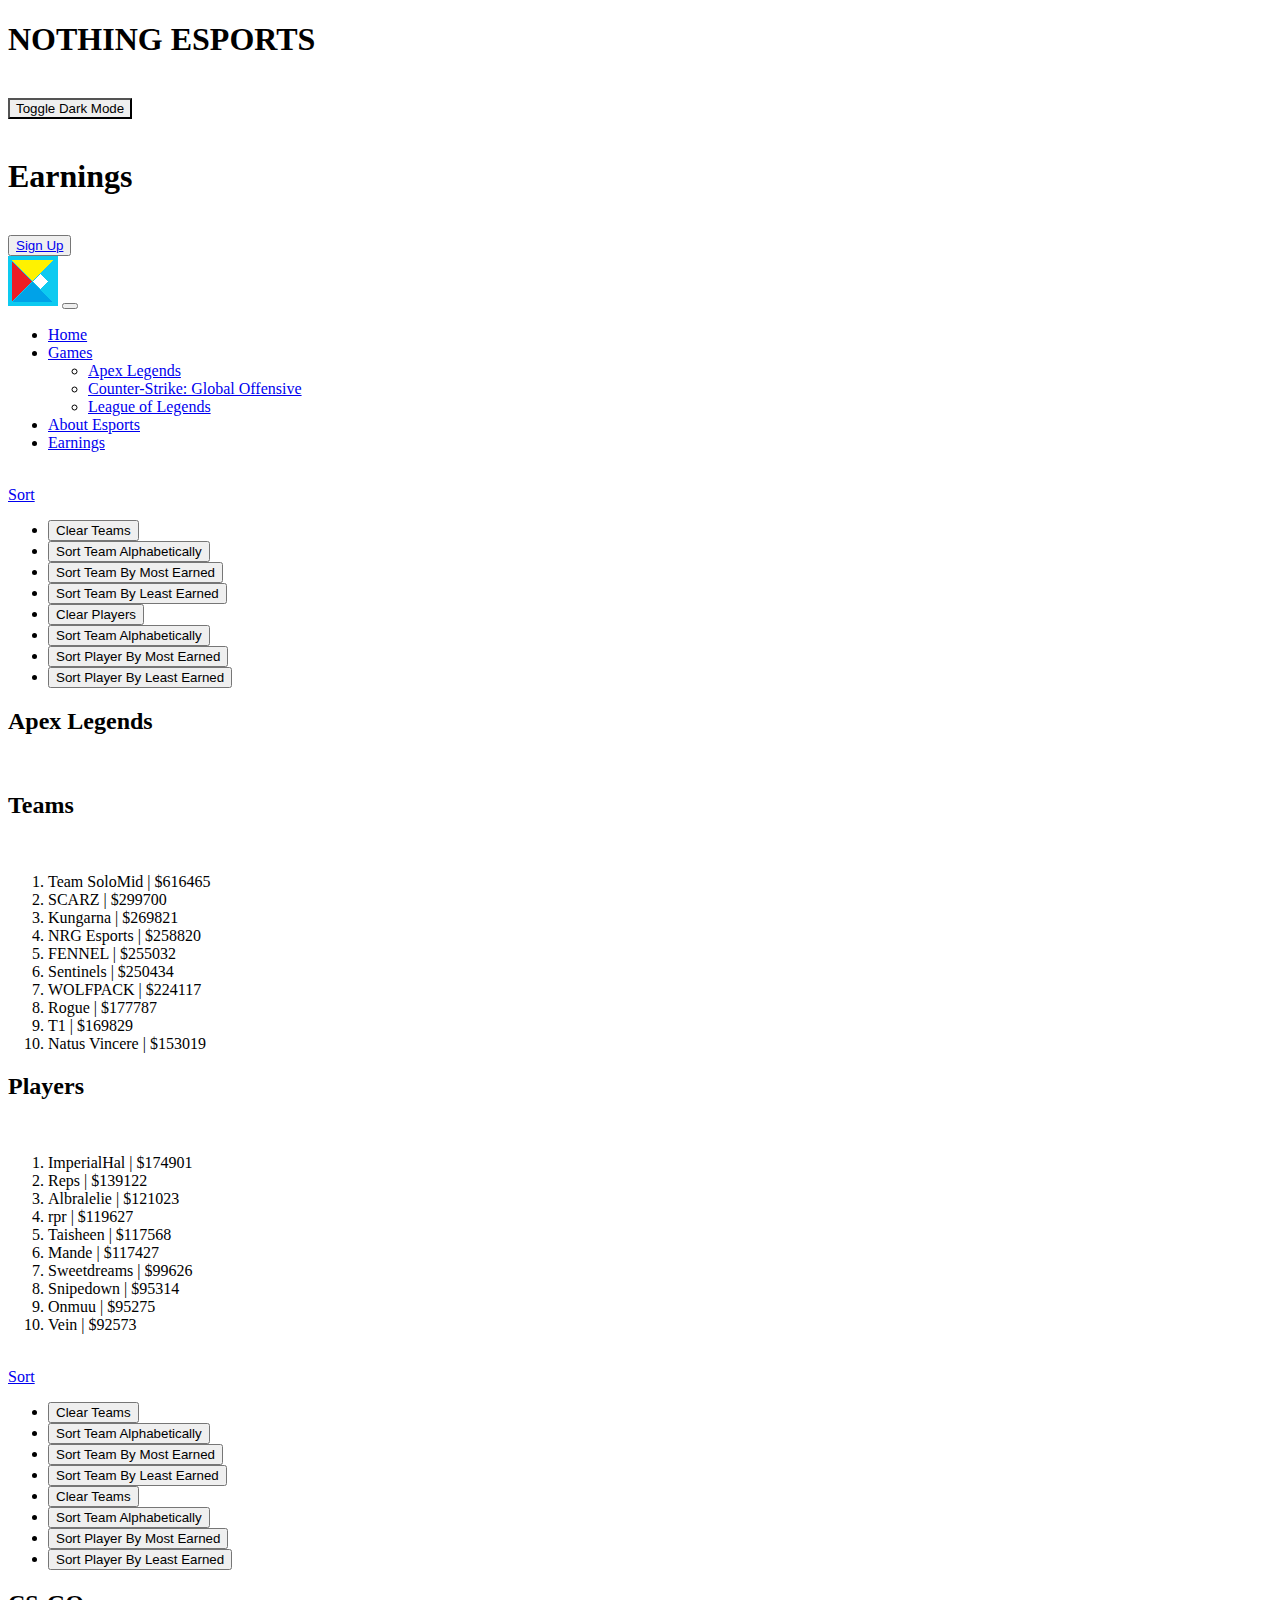
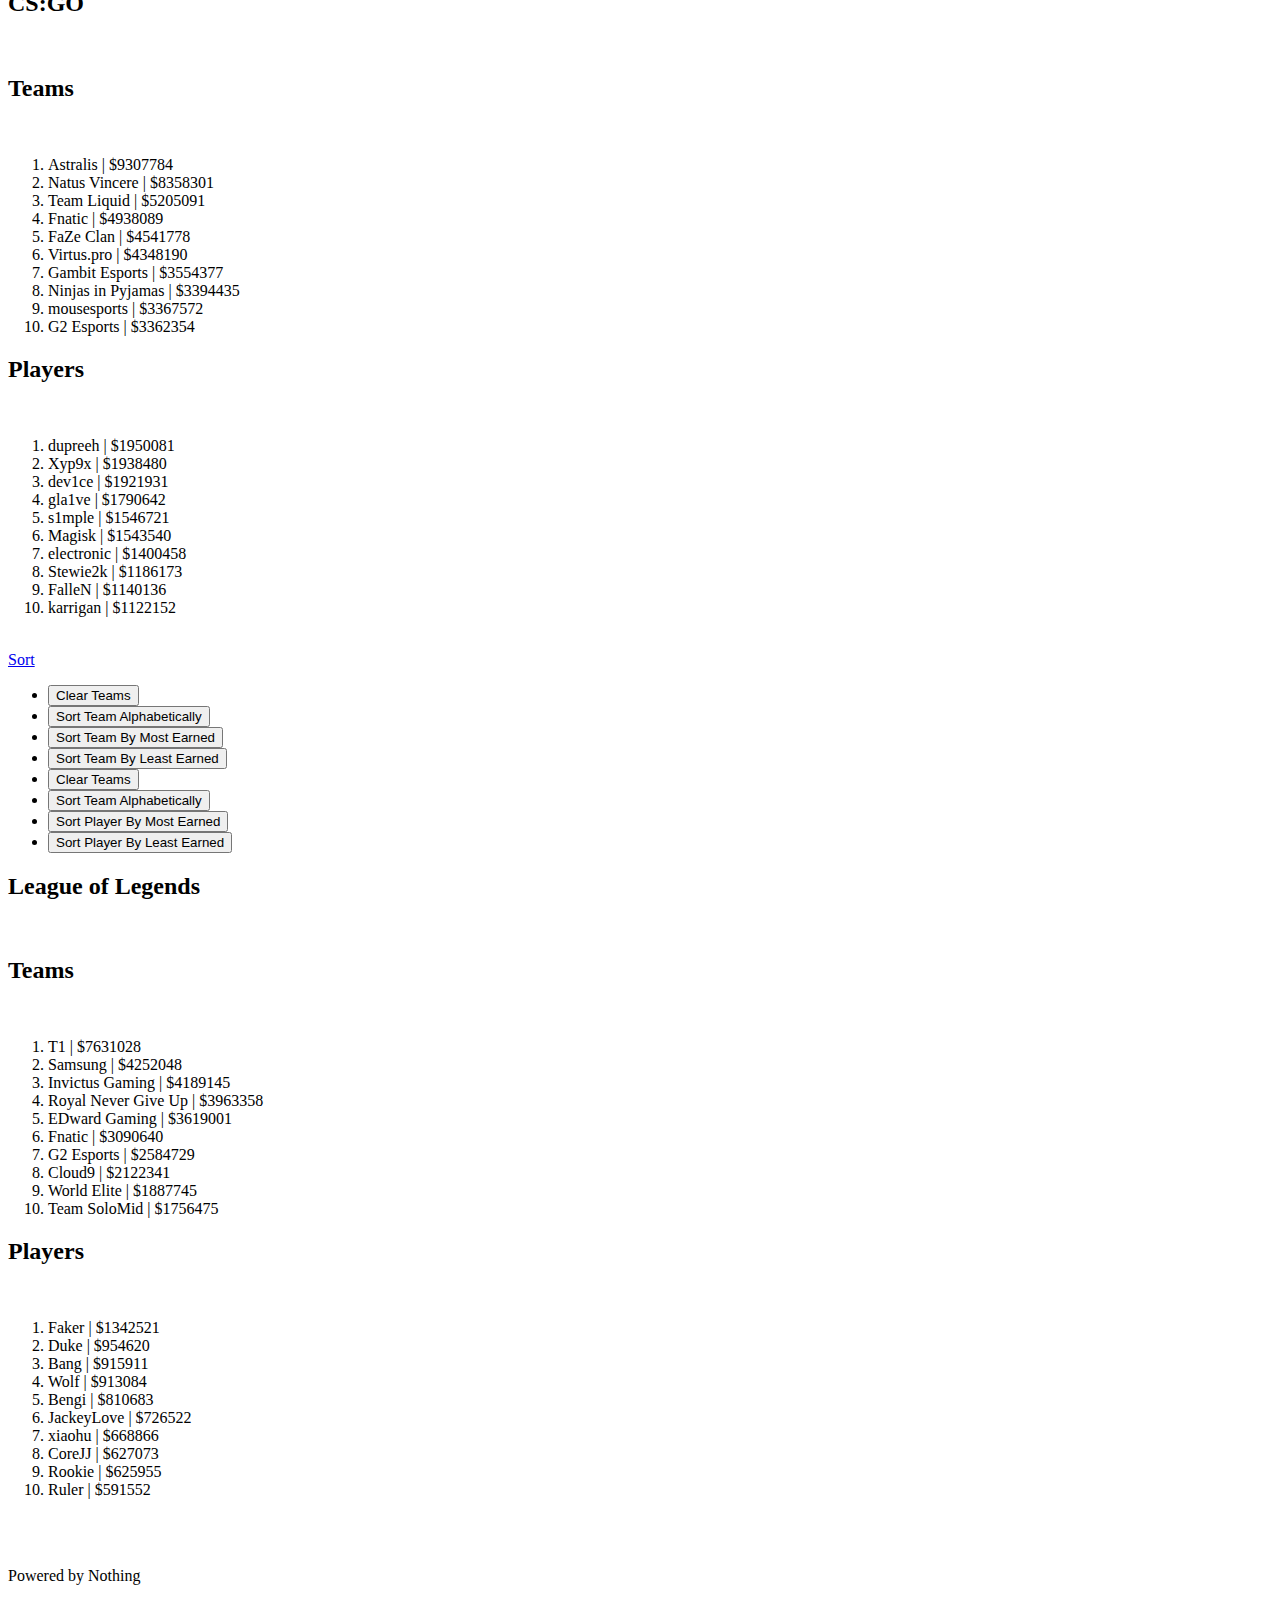
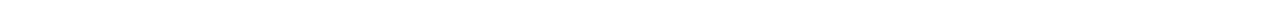
<file: Earnings.html>
<!DOCTYPE html>
<html lang = "en">

<head>
  <meta charset = "utf-8">
  <meta name = "viewport" content = "width=device-width">
  <title>earnings</title>
  <link rel = "stylesheet" href = "https://cdn.jsdelivr.net/npm/bootstrap@5.1.3/dist/css/bootstrap.min.css" integrity = "sha384-1BmE4kWBq78iYhFldvKuhfTAU6auU8tT94WrHftjDbrCEXSU1oBoqyl2QvZ6jIW3" crossorigin = "anonymous">
  <link href="style.css" rel="stylesheet" type="text/css" />
</head>
<body onload = "loadUser(), getMode(), checkIfSignedIn(), loadEarnings()">
  <div class = "container-fluid">
    <div class = "row">
      <header class = "col-sm-8 bg-info text-dark">     
        <h1 class = "text-start">NOTHING ESPORTS</h1>
      </header>
      <header class = "col-sm-4 bg-info text-dark"><br>
        <div class = "form-check form-switch float-end">
          <button class = "btn btn-dark" onclick = "toggleMode()" role = "toggleDarkMode" id = "buttonDesign">Toggle Dark Mode</button>
        </div>
      </header>
    </div>
    <div class = "row">
      <header class = "col-sm-8 bg-secondary text-white"><br> 
        <h1 class = "text-start">Earnings</h1>      
      </header>
      <header class = "col-sm-4 bg-secondary text-white"><br> 
        <button type = "button" class = "bg-success float-end"><a class = "text-white nav-link active" href = "Signup.html" id = "link"><span id = "signup">Sign Up</span></a></button>
      </header>
    </div>
    <div class = "row">
      <nav class = "col-sm-12 bg-info text-white navbar navbar-expand-lg navbar-light">
        <div class = "container-fluid">
          <img src = "Logos/WebsiteLogo.png" class = "img-fluid" alt = "Logo of the website">
          <button class = "navbar-toggler" type = "button" data-bs-toggle = "collapse" data-bs-target = "#navbarNavDropdown" role = "navbarNavDropdown" title = "navbarNavDropdown">
            <span class = "navbar-toggler-icon"></span>
          </button>
        <div class = "collapse navbar-collapse" id = "navbarNavDropdown">
          <ul class = "navbar-nav">
            <li class = "nav-item">
              <a class = "nav-link active" href = "index.html">Home</a>
            </li>
            <li class = "nav-item dropdown">
              <a class = "nav-link dropdown-toggle active" href = "#" id="navbarDropdownMenuLink" role = "navbarDropdownMenuLink" data-bs-toggle = "dropdown">Games</a>
              <ul class = "dropdown-menu bg-info">
                <li><a class = "dropdown-item" href = "ApexLegends.html">Apex Legends</a></li>
                <li><a class = "dropdown-item" href = "CSGO.html">Counter-Strike: Global Offensive</a></li>
                <li><a class = "dropdown-item" href = "LeagueofLegends.html">League of Legends</a></li>
              </ul>
            </li>
            <li class = "nav-item">
              <a class = "nav-link active" href = "AboutEsports.html">About Esports</a>
            </li>
            <li class = "nav-item">
              <a class = "nav-link active" href = "Earnings.html">Earnings</a>
            </li>
          </ul>
        </div>
      </div>
    </nav>
    </div><br>
    <div class = "row">
      <main class = "col-sm-4 text-center">
        <div class = "row">
          <main class = "col-sm-5 text-center">
            <a class = "btn btn-dark dropdown-toggle" href = "#" id="navbarDropdownMenuLink" role = "SortDropDown" data-bs-toggle = "dropdown">Sort</a>
            <ul class = "dropdown-menu bg-dark">
              <li><button class = "dropdown-item text-white" onclick = "removeListF('ApexTeams')">Clear Teams</button></li>
              <li><button class = "dropdown-item text-white" onclick = "SortNames(apexT, 'ApexTeams')">Sort Team Alphabetically</button></li>
              <li><button class = "dropdown-item text-white" onclick = "SortHighest(apexT, 'ApexTeams')">Sort Team By Most Earned</button></li>
              <li><button  class = "dropdown-item text-white" onclick = "SortLowest(apexT, 'ApexTeams')">Sort Team By Least Earned</button></li>
              <li><button class = "dropdown-item text-white" onclick = "removeListF('ApexPlayers')">Clear Players</button></li>
              <li><button class = "dropdown-item text-white" onclick = "SortNames(apexP, 'ApexPlayers')">Sort Team Alphabetically</button></li>
              <li><button class = "dropdown-item text-white" onclick = "SortHighest(apexP, 'ApexPlayers')">Sort Player By Most Earned</button></li>
              <li><button  class = "dropdown-item text-white" onclick = "SortLowest(apexP, 'ApexPlayers')">Sort Player By Least Earned</button></li>
            </ul>
          </main>
          <main class = "col-sm-7 text-center">
            <h2>Apex Legends</h2>
          </main>
        </div><br>
        <div class = "row">
          <main class = "col-sm-5 text-center">
            <h2>Teams</h2><br>
            <div id = "ApexTeams"></div>
          </main>
          <main class = "col-sm-7 text-center">
            <h2>Players</h2><br>
            <div id = "ApexPlayers"></div>
          </main>
        </div><br>
      </main>
      <main class = "col-sm-4 text-center">
        <div class = "row">
          <main class = "col-sm-5 text-center">
            <a class = "btn btn-dark dropdown-toggle" href = "#" id="navbarDropdownMenuLink" role = "SortDropDown" data-bs-toggle = "dropdown">Sort</a>
            <ul class = "dropdown-menu bg-dark">
              <li><button class = "dropdown-item text-white" onclick = "removeListF('CSTeams')">Clear Teams</button></li>
              <li><button class = "dropdown-item text-white" onclick = "SortNames(CST, 'CSTeams')">Sort Team Alphabetically</button></li>
              <li><button class = "dropdown-item text-white" onclick = "SortHighest(CST, 'CSTeams')">Sort Team By Most Earned</button></li>
              <li><button  class = "dropdown-item text-white" onclick = "SortLowest(CST, 'CSTeams')">Sort Team By Least Earned</button></li>
              <li><button class = "dropdown-item text-white" onclick = "removeListF('CSPlayers')">Clear Teams</button></li>
              <li><button class = "dropdown-item text-white" onclick = "SortNames(CSP, 'CSPlayers')">Sort Team Alphabetically</button></li>
              <li><button class = "dropdown-item text-white" onclick = "SortHighest(CSP, 'CSPlayers')">Sort Player By Most Earned</button></li>
              <li><button  class = "dropdown-item text-white" onclick = "SortLowest(CSP, 'CSPlayers')">Sort Player By Least Earned</button></li>
            </ul>
          </main>
          <main class = "col-sm-7 text-center">
            <h2>CS:GO</h2>
          </main>
        </div><br>
        <div class = "row">
          <main class = "col-sm-5 text-center">
            <h2>Teams</h2><br>
            <div id = "CSTeams"></div>
          </main>
          <main class = "col-sm-7 text-center">
            <h2>Players</h2><br>
            <div id = "CSPlayers"></div>
          </main>
        </div><br>
      </main>
      <main class = "col-sm-4 text-center">
        <div class = "row">
          <main class = "col-sm-5 text-center">
            <a class = "btn btn-dark dropdown-toggle" href = "#" id="navbarDropdownMenuLink" role = "SortDropDown" data-bs-toggle = "dropdown">Sort</a>
            <ul class = "dropdown-menu bg-dark">
              <li><button class = "dropdown-item text-white" onclick = "removeListF('LeagueTeams')">Clear Teams</button></li>
              <li><button class = "dropdown-item text-white" onclick = "SortNames(leagueT, 'LeagueTeams')">Sort Team Alphabetically</button></li>
              <li><button class = "dropdown-item text-white" onclick = "SortHighest(leagueT, 'LeagueTeams')">Sort Team By Most Earned</button></li>
              <li><button  class = "dropdown-item text-white" onclick = "SortLowest(leagueT, 'LeagueTeams')">Sort Team By Least Earned</button></li>
              <li><button class = "dropdown-item text-white" onclick = "removeListF('LeaguePlayers')">Clear Teams</button></li>
              <li><button class = "dropdown-item text-white" onclick = "SortNames(leagueP, 'LeaguePlayers')">Sort Team Alphabetically</button></li>
              <li><button class = "dropdown-item text-white" onclick = "SortHighest(leagueP, 'LeaguePlayers')">Sort Player By Most Earned</button></li>
              <li><button  class = "dropdown-item text-white" onclick = "SortLowest(leagueP, 'LeaguePlayers')">Sort Player By Least Earned</button></li>
            </ul>
          </main>
          <main class = "col-sm-7 text-center">           
            <h2>League of Legends</h2>
          </main>
        </div><br>
        <div class = "row">
          <main class = "col-sm-5 text-center">
            <h2>Teams</h2><br>
            <div id = "LeagueTeams"></div>
          </main>
          <main class = "col-sm-7 text-center">
            <h2>Players</h2><br>
            <div id = "LeaguePlayers"></div>
          </main>
        </div><br>
      </main>
    </div>
    <div class = "row">
      <footer class = "col-sm-12 bg-secondary text-white"><br>
        <p class = "text-center">Powered by Nothing</p><br>
      </footer>
    </div>
  <script src = "https://cdn.jsdelivr.net/npm/bootstrap@5.1.3/dist/js/bootstrap.bundle.min.js" integrity="sha384-ka7Sk0Gln4gmtz2MlQnikT1wXgYsOg+OMhuP+IlRH9sENBO0LRn5q+8nbTov4+1p" crossorigin="anonymous"></script>
  <script src = "script.js"></script>
  </div>
</body>

</html>
</file>
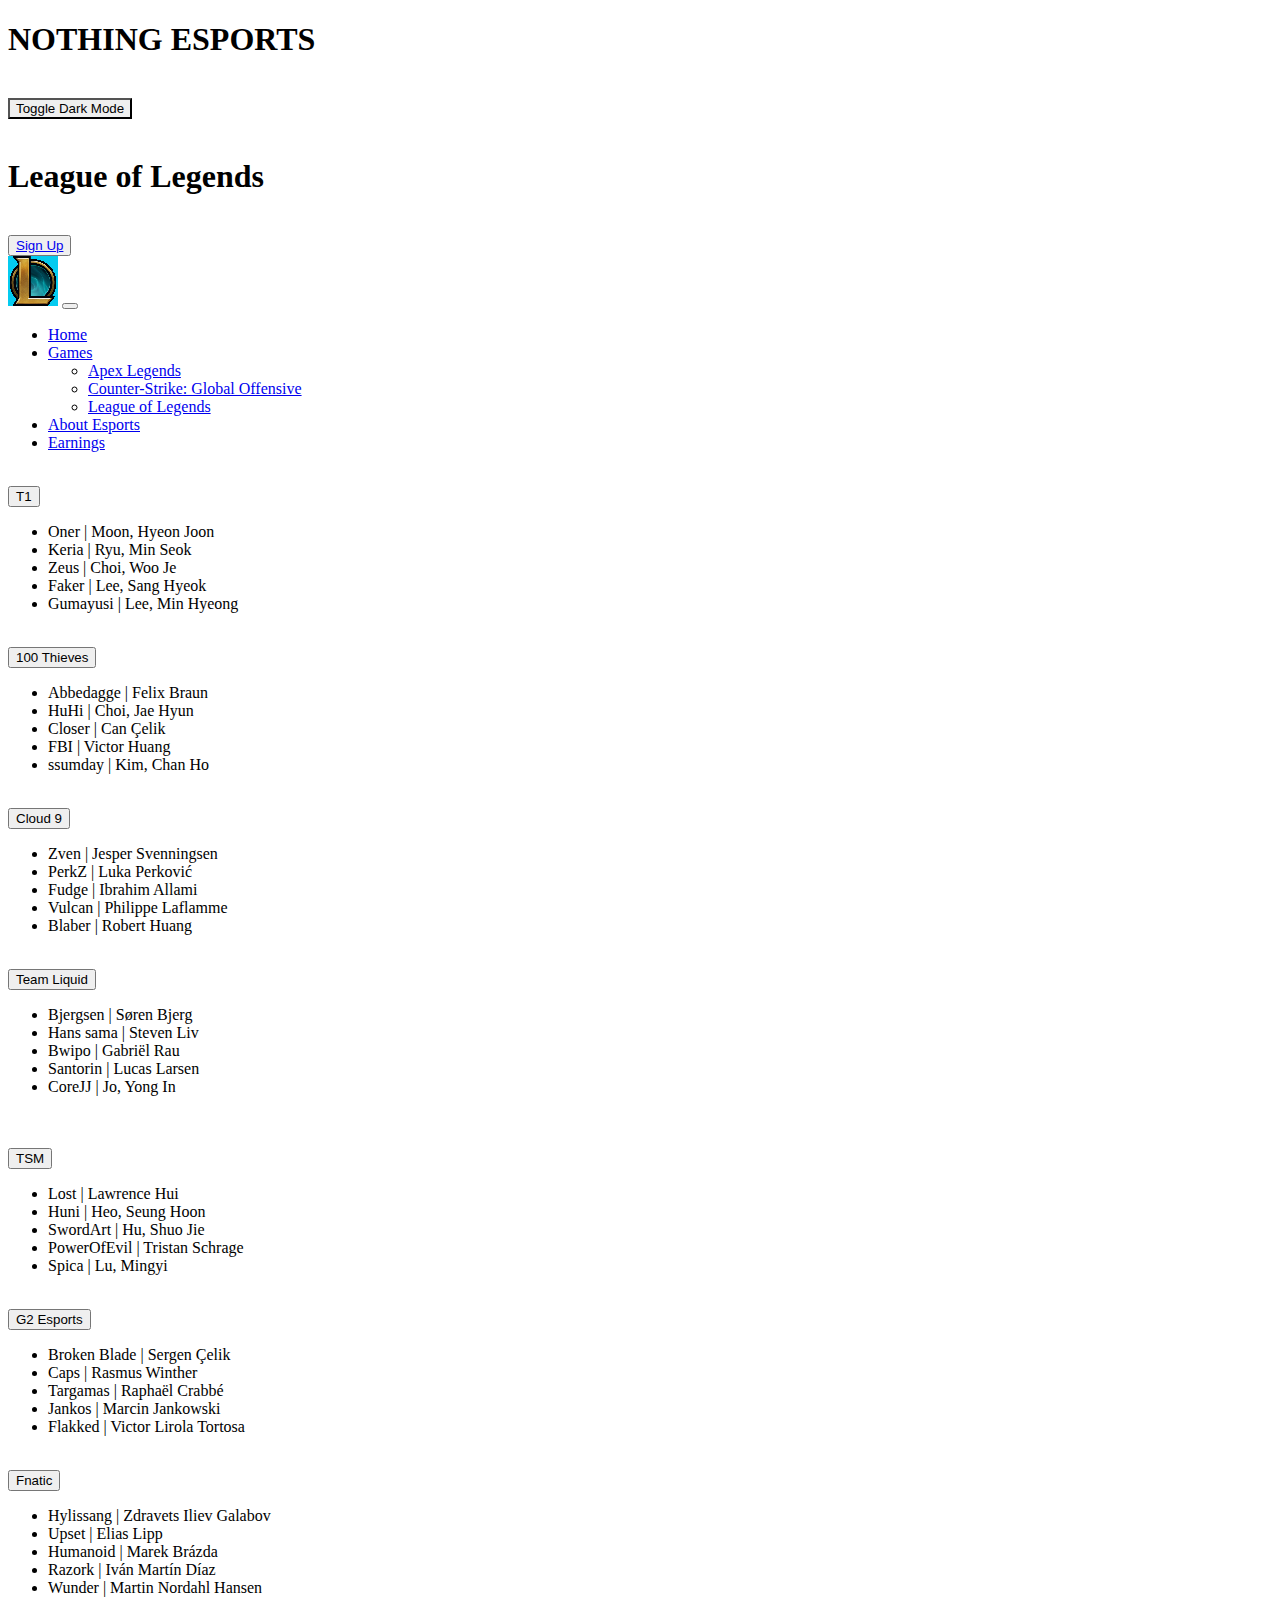
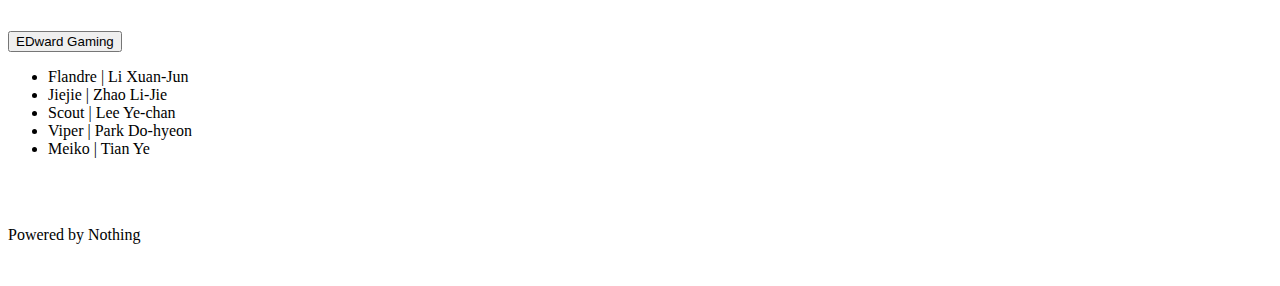
<file: LeagueofLegends.html>
<!DOCTYPE html>
<html lang = "en">

<head>
  <meta charset = "utf-8">
  <meta name = "viewport" content = "width=device-width">
  <title>league of legends</title>
  <link rel = "stylesheet" href = "https://cdn.jsdelivr.net/npm/bootstrap@5.1.3/dist/css/bootstrap.min.css" integrity = "sha384-1BmE4kWBq78iYhFldvKuhfTAU6auU8tT94WrHftjDbrCEXSU1oBoqyl2QvZ6jIW3" crossorigin = "anonymous">
  <link href="style.css" rel="stylesheet" type="text/css" />
</head>
<body onload = "loadUser(), getMode(), checkIfSignedIn()">
  <div class = "container-fluid">
    <div class = "row">
      <header class = "col-sm-8 bg-info text-dark">     
        <h1 class = "text-start">NOTHING ESPORTS</h1>
      </header>
      <header class = "col-sm-4 bg-info text-dark"><br>
        <div class = "form-check form-switch float-end">
          <button class = "btn btn-dark" onclick = "toggleMode()" role = "toggleDarkMode" id = "buttonDesign">Toggle Dark Mode</button>
        </div>
      </header>
    </div>
    <div class = "row">
      <header class = "col-sm-8 bg-secondary text-white"><br> 
        <h1 class = "text-start">League of Legends</h1>      
      </header>
      <header class = "col-sm-4 bg-secondary text-white"><br> 
        <button type = "button" class = "bg-success float-end"><a class = "text-white nav-link active" href = "Signup.html" id = "link"><span id = "signup">Sign Up</span></a></button>    
      </header>
    </div>
    <div class = "row">
      <nav class = "col-sm-12 bg-info text-white navbar navbar-expand-lg navbar-light">
        <div class = "container-fluid">
          <img src = "Logos/LeagueLogo.png" class = "img-fluid" alt = "Logo of League of Legends">
          <button class = "navbar-toggler" type = "button" data-bs-toggle = "collapse" data-bs-target = "#navbarNavDropdown" role = "navbarNavDropdown" title = "navbarNavDropdown">
            <span class = "navbar-toggler-icon"></span>
          </button>
        <div class = "collapse navbar-collapse" id = "navbarNavDropdown">
          <ul class = "navbar-nav">
            <li class = "nav-item">
              <a class = "nav-link active" href = "index.html">Home</a>
            </li>
            <li class = "nav-item dropdown">
              <a class = "nav-link dropdown-toggle active" href = "#" id="navbarDropdownMenuLink" role = "navbarDropdownMenuLink" data-bs-toggle = "dropdown">Games</a>
              <ul class = "dropdown-menu bg-info">
                <li><a class = "dropdown-item" href = "ApexLegends.html">Apex Legends</a></li>
                <li><a class = "dropdown-item" href = "CSGO.html">Counter-Strike: Global Offensive</a></li>
                <li><a class = "dropdown-item" href = "LeagueofLegends.html">League of Legends</a></li>
              </ul>
            </li>
            <li class = "nav-item">
              <a class = "nav-link active" href = "AboutEsports.html">About Esports</a>
            </li>
            <li class = "nav-item">
              <a class = "nav-link active" href = "Earnings.html">Earnings</a>
            </li>
          </ul>
        </div>
      </div>
    </nav>
    </div>
    <div class = "row">
      <main class = "col-sm-6 text-center"><br>
        <div class = "container-fluid">
          <button class = "navbar-toggler" type = "button" data-bs-toggle = "collapse" data-bs-target = "#T1Dropdown" role = "T1Dropdown">
            <span class = "btn btn-dark">T1</span>
          </button>
          <div class = "collapse" id = "T1Dropdown">
            <ul class = "navbar-nav btn btn-dark">
              <li>
                Oner | Moon, Hyeon Joon
              </li>
              <li>
                Keria | Ryu, Min Seok
              </li>
              <li>
                Zeus | Choi, Woo Je
              </li>
              <li>
                Faker | Lee, Sang Hyeok
              </li>
              <li>
                Gumayusi | Lee, Min Hyeong
              </li>
            </ul>
          </div>
        </div><br>
        <div class = "container-fluid">
          <button class = "navbar-toggler" type = "button" data-bs-toggle = "collapse" data-bs-target = "#hundredTDropdown" role = "hundredTDropdown">
            <span class = "btn btn-dark">100 Thieves</span>
          </button>
          <div  class = "collapse" id = "hundredTDropdown">
            <ul class = "navbar-nav btn btn-dark">
              <li>
                Abbedagge | Felix Braun
              </li>
              <li>
                HuHi | Choi, Jae Hyun
              </li>
              <li>
                Closer | Can Çelik
              </li>
              <li>
                FBI | Victor Huang	
              </li>
              <li>
                ssumday | Kim, Chan Ho
              </li>
            </ul>
          </div>
        </div><br>
        <div class = "container-fluid">
          <button class = "navbar-toggler" type = "button" data-bs-toggle = "collapse" data-bs-target = "#C9Dropdown" role = "C9Dropdown">
            <span class = "btn btn-dark">Cloud 9</span>
          </button>
          <div class = "collapse" id = "C9Dropdown">
            <ul class = "navbar-nav btn btn-dark">
              <li>
                Zven | Jesper Svenningsen
              </li>
              <li>
                PerkZ | Luka Perković
              </li>
              <li>
                Fudge | Ibrahim Allami
              </li>
              <li>
                Vulcan | Philippe Laflamme
              </li>
              <li>
                Blaber | Robert Huang
              </li>
            </ul>
          </div>
        </div><br>
        <div class = "container-fluid">
          <button class = "navbar-toggler" type = "button" data-bs-toggle = "collapse" data-bs-target = "#TLDropdown" role = "TLDropdown">
            <span class = "btn btn-dark">Team Liquid</span>
          </button>
          <div class = "collapse" id = "TLDropdown">
            <ul class = "navbar-nav btn btn-dark">
              <li>
                Bjergsen | Søren Bjerg
              </li>
              <li>
                Hans sama | Steven Liv
              </li>
              <li>
                Bwipo | Gabriël Rau
              </li>
              <li>
                Santorin | Lucas Larsen
              </li>
              <li>
                CoreJJ | Jo, Yong In
              </li>
            </ul>
          </div>
        </div><br>
      </main>
      <main class = "col-sm-6 text-center"><br>
        <div class = "container-fluid">
          <button class = "navbar-toggler" type = "button" data-bs-toggle = "collapse" data-bs-target = "#TSMDropDown" role = "TSMDropDown">
            <span class = "btn btn-dark">TSM</span>
          </button>
          <div class = "collapse" id = "TSMDropDown">
            <ul class = "navbar-nav btn btn-dark">
              <li>
                Lost | Lawrence Hui
              </li>
              <li>
                Huni | Heo, Seung Hoon
              </li>
              <li>
                SwordArt | Hu, Shuo Jie
              </li>
              <li>
                PowerOfEvil | Tristan Schrage
              </li>
              <li>
                Spica | Lu, Mingyi
              </li>
            </ul>
          </div>
        </div><br>
        <div class = "container-fluid">
          <button class = "navbar-toggler" type = "button" data-bs-toggle = "collapse" data-bs-target = "#G2Dropdown" role = "G2Dropdown">
            <span class = "btn btn-dark">G2 Esports</span>
          </button>
          <div class = "collapse" id = "G2Dropdown">
            <ul class = "navbar-nav btn btn-dark">
              <li>
                Broken Blade | Sergen Çelik
              </li>
              <li>
                Caps | Rasmus Winther
              </li>
              <li>
                Targamas | Raphaël Crabbé
              </li>
              <li>
                Jankos | Marcin Jankowski
              </li>
              <li>
                Flakked | Victor Lirola Tortosa
              </li>
            </ul>
          </div>
        </div><br>
        <div class = "container-fluid">
          <button class = "navbar-toggler" type = "button" data-bs-toggle = "collapse" data-bs-target = "#fnaticDropdown" role = "fnaticDropdown">
            <span class = "btn btn-dark">Fnatic</span>
          </button>
          <div class = "collapse" id = "fnaticDropdown">
            <ul class = "navbar-nav btn btn-dark">
              <li>
                Hylissang | Zdravets Iliev Galabov
              </li>
              <li>
                Upset | Elias Lipp
              </li>
              <li>
                Humanoid | Marek Brázda
              </li>
              <li>
                Razork | Iván Martín Díaz
              </li>
              <li>
                Wunder | Martin Nordahl Hansen
              </li>
            </ul>
          </div>
        </div><br>
        <div class = "container-fluid">
          <button class = "navbar-toggler" type = "button" data-bs-toggle = "collapse" data-bs-target = "#EDGDropdown" role = "EDGDropdown">
            <span class = "btn btn-dark">EDward Gaming</span>
          </button>
          <div class = "collapse" id = "EDGDropdown">
            <ul class = "navbar-nav btn btn-dark">
              <li>
                Flandre | Li Xuan-Jun
              </li>
              <li>
                Jiejie | Zhao Li-Jie
              </li>
              <li>
                Scout | Lee Ye-chan 
              </li>
              <li>
                Viper | Park Do-hyeon
              </li>
              <li>
                Meiko | Tian Ye
              </li>
            </ul>
          </div>
        </div><br>
      </main>
    </div>
    <div class = "row">
      <footer class = "col-sm-12 bg-secondary text-white"><br>
        <p class = "text-center">Powered by Nothing</p><br>
      </footer>
    </div>
  <script src = "https://cdn.jsdelivr.net/npm/bootstrap@5.1.3/dist/js/bootstrap.bundle.min.js" integrity="sha384-ka7Sk0Gln4gmtz2MlQnikT1wXgYsOg+OMhuP+IlRH9sENBO0LRn5q+8nbTov4+1p" crossorigin="anonymous"></script>
  <script src = "script.js"></script>
  </div>
</body>

</html>
</file>
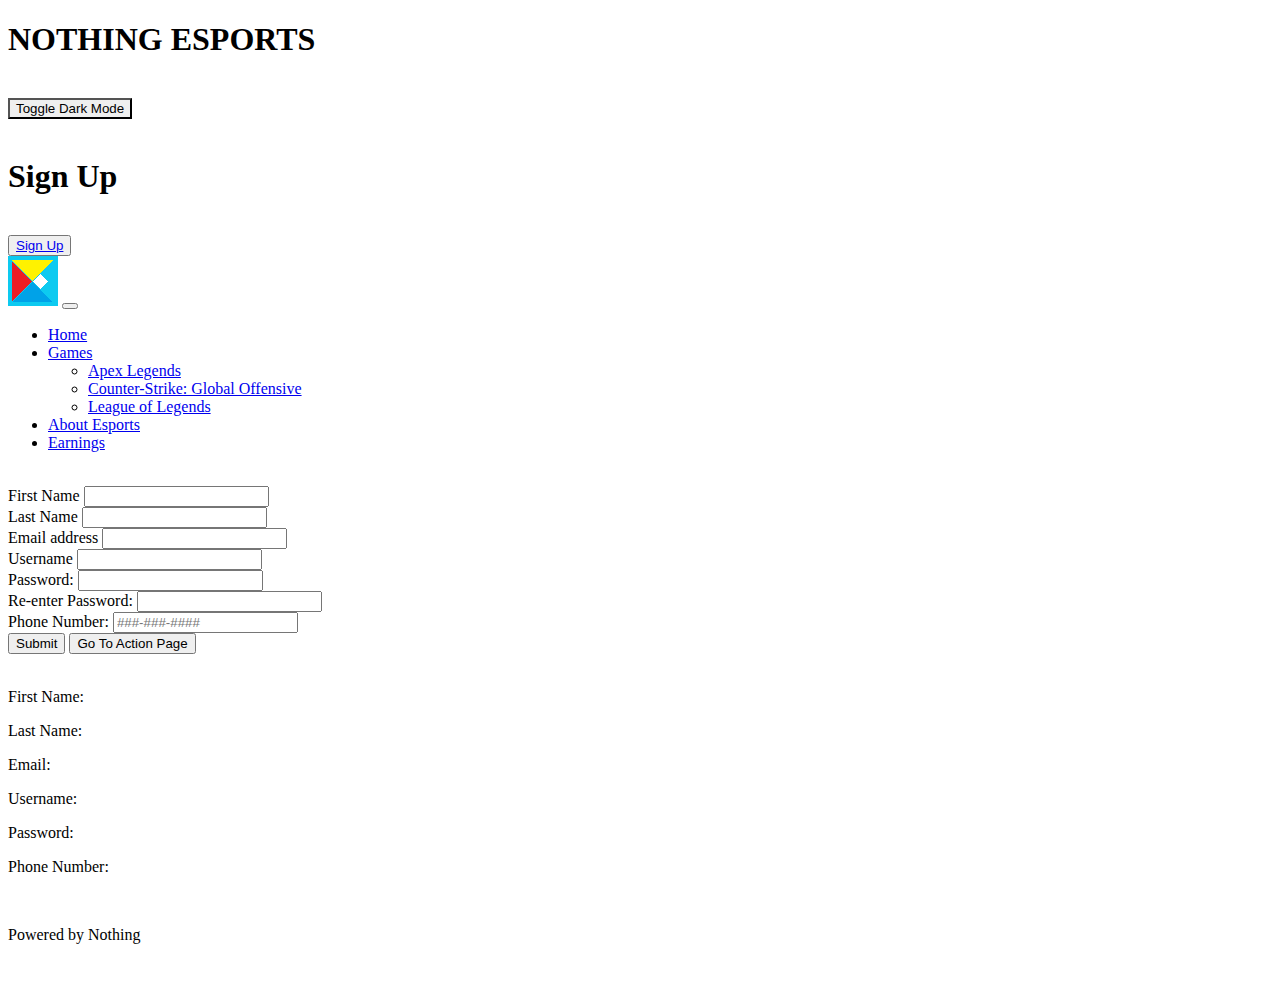
<file: Signup.html>
<!DOCTYPE html>
<html lang = "en">

<head>
  <meta charset = "utf-8">
  <meta name = "viewport" content = "width=device-width">
  <title>signup</title>
  <link rel = "stylesheet" href = "https://cdn.jsdelivr.net/npm/bootstrap@5.1.3/dist/css/bootstrap.min.css" integrity = "sha384-1BmE4kWBq78iYhFldvKuhfTAU6auU8tT94WrHftjDbrCEXSU1oBoqyl2QvZ6jIW3" crossorigin = "anonymous">
  <link href="style.css" rel="stylesheet" type="text/css" />
</head>
<body onload = "loadUser(), getMode(), checkIfSignedIn()">
  <div class = "container-fluid">
    <div class = "row">
      <header class = "col-sm-8 bg-info text-dark">     
        <h1 class = "text-start">NOTHING ESPORTS</h1>
      </header>
      <header class = "col-sm-4 bg-info text-dark"><br>
        <div class = "form-check form-switch float-end">
          <button class = "btn btn-dark" onclick = "toggleMode()" role = "toggleDarkMode" id = "buttonDesign">Toggle Dark Mode</button>
        </div>
      </header>
    </div>
    <div class = "row">
      <header class = "col-sm-8 bg-secondary text-white"><br> 
        <h1 class = "text-start">Sign Up</h1>      
      </header>
      <header class = "col-sm-4 bg-secondary text-white"><br> 
        <button type = "button" class = "bg-success float-end"><a class = "text-white nav-link active" href = "Signup.html" id = "link"><span id = "signup">Sign Up</span></a></button>   
      </header>
    </div>
    <div class = "row">
      <nav class = "col-sm-12 bg-info text-white navbar navbar-expand-lg navbar-light">
        <div class = "container-fluid">
          <img src = "Logos/WebsiteLogo.png" class = "img-fluid" alt = "Logo of the website">
          <button class = "navbar-toggler" type = "button" data-bs-toggle = "collapse" data-bs-target = "#navbarNavDropdown" role = "navbarNavDropdown" title = "navbarNavDropdown">
            <span class = "navbar-toggler-icon"></span>
          </button>
        <div class = "collapse navbar-collapse" id = "navbarNavDropdown">
          <ul class = "navbar-nav">
            <li class = "nav-item">
              <a class = "nav-link active" href = "index.html">Home</a>
            </li>
            <li class = "nav-item dropdown">
              <a class = "nav-link dropdown-toggle active" href = "#" id="navbarDropdownMenuLink" role = "navbarDropdownMenuLink" data-bs-toggle = "dropdown">Games</a>
              <ul class = "dropdown-menu bg-info">
                <li><a class = "dropdown-item" href = "ApexLegends.html">Apex Legends</a></li>
                <li><a class = "dropdown-item" href = "CSGO.html">Counter-Strike: Global Offensive</a></li>
                <li><a class = "dropdown-item" href = "LeagueofLegends.html">League of Legends</a></li>
              </ul>
            </li>
            <li class = "nav-item">
              <a class = "nav-link active" href = "AboutEsports.html">About Esports</a>
            </li>
            <li class = "nav-item">
              <a class = "nav-link active" href = "Earnings.html">Earnings</a>
            </li>
          </ul>
        </div>
      </div>
    </nav>
    </div><br>
    <div class = "row">
      <main class = "col-sm-6">
        <form name = "myForm" action = "Action.html">
          <div class = "mb-3">
            <label for = "fname" class = "form-label">First Name</label>
            <input type = "text" class = "form-control" minlength = "2" id = "fname" required><br>
            
            <label for = "lname" class = "form-label">Last Name</label>
            <input type = "text" class = "form-control" minlength = "2" id = "lname" required><br>
            
            <label for = "email" class = "form-label">Email address</label>
            <input type = "email" class = "form-control" id = "email" required><br>
            
            <label for = "username" class = "form-label">Username</label>
            <input type = "text" class = "form-control" id = "username" pattern="(?=.*\d)(?=.*[a-z])(?=.*[A-Z]).{8,}" required><br>
            
            <label for = "password" class = "form-label">Password: </label>
            <input type = "password" class = "form-control" id = "password" pattern="(?=.*\d)(?=.*[a-z])(?=.*[A-Z]).{8,}" required><br>
            
            <label for = "confirmPassword" class = "form-label">Re-enter Password: </label>
            <input type = "password" class = "form-control" id = "confirmPassword" required><br>
            
            <label for = "phoneNumber" class = "form-label">Phone Number: </label>
            <input type = "tel" class = "form-control" id = "phoneNumber" pattern ="[0-9]{3}-[0-9]{3}-[0-9]{4}" placeholder = "###-###-####" required><br>
            
          <button type = "button" class = "btn btn-dark" onclick = "validateForm()">Submit</button>
          <button type = "submit" class = "btn btn-dark" onclick = "continueToAction()">Go To Action Page</button>
        </form>
      </main>
      <main class = "col-sm-6"><br>
        <p>First Name: <span id = "display"></span</p>
        <p>Last Name: <span id = "display1"></span</p>
        <p>Email: <span id = "display2"></span</p>
        <p>Username: <span id = "display3"></span</p>
        <p>Password: <span id = "display4"></span</p>
        <p>Phone Number: <span id = "display5"></span</p><br>
      </main>
    </div>
    <div class = "row">
      <footer class = "col-sm-12 bg-secondary text-white"><br>
        <p class = "text-center">Powered by Nothing</p><br>
      </footer>
    </div>
  <script src = "https://cdn.jsdelivr.net/npm/bootstrap@5.1.3/dist/js/bootstrap.bundle.min.js" integrity="sha384-ka7Sk0Gln4gmtz2MlQnikT1wXgYsOg+OMhuP+IlRH9sENBO0LRn5q+8nbTov4+1p" crossorigin="anonymous"></script>
  <script src = "script.js"></script>
  </div>
</body>

</html>
</file>
<file: style.css>
body.darkmode 
{
  background-color: black;
  color: white;
}


body.lightmode 
{
  background-color: white;
  color: black;
}

#buttonDesign 
{
  border-color: black;
}
</file>
